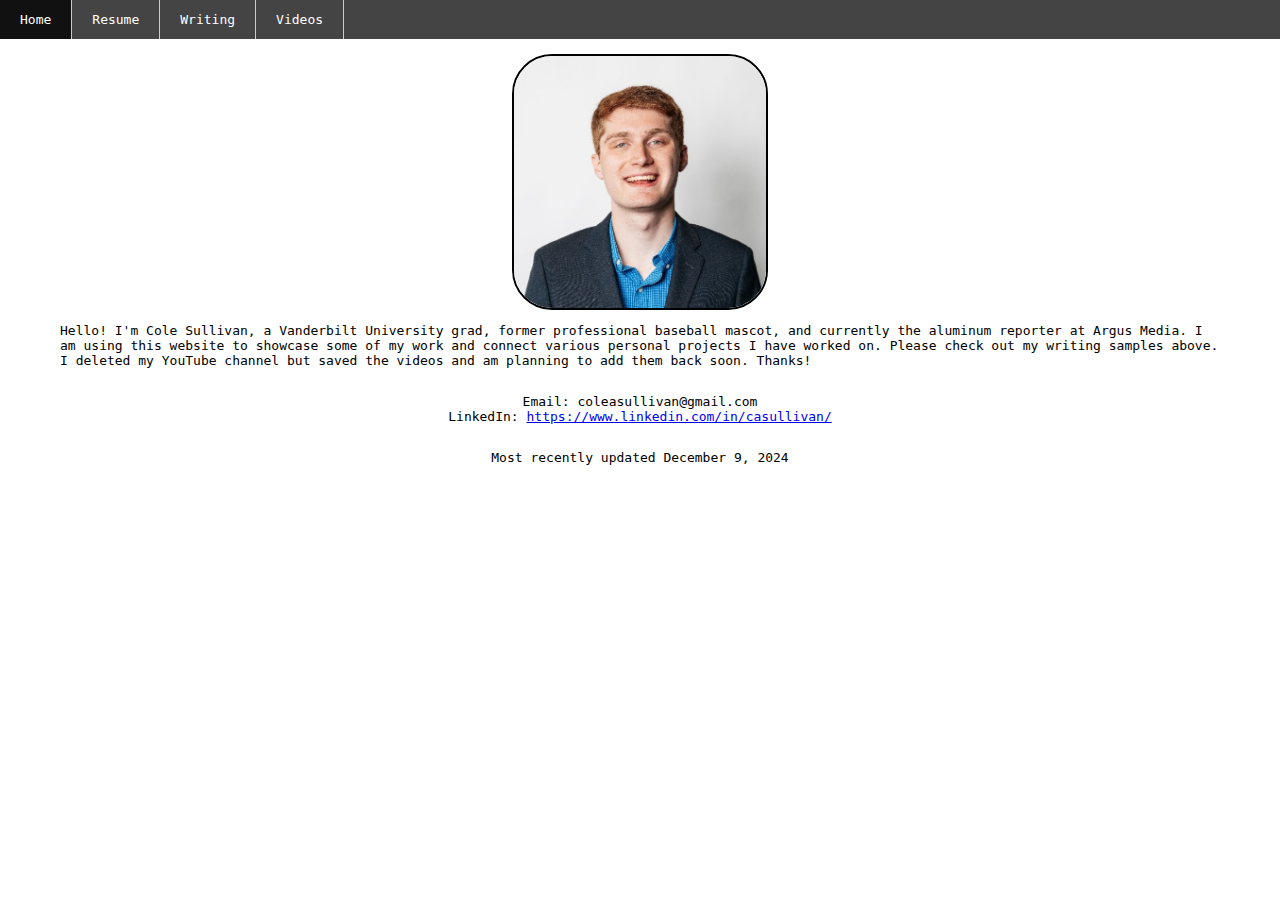
<file: index.html>
<!DOCTYPE HTML>
<html lang="en">
<head>
  <meta charset="utf-8" name="viewport" content="width=device-width, initial-scale=1">
  <title>Cole Sullivan - Home</title>
  <link href='resources/css/index.css' type='text/css' rel='stylesheet' media='screen'>
</head>

<header>
  <nav>
    <ul class="navbar">
      <li class="nav-option"><a href="index.html">Home</a></li>
<!--    <li class="nav-option"><a href="blog.html">Blog</a></li>
      <li class="nav-option"><a href="store.html">Store</a></li> -->
      <li class="nav-option"><a href="resume.html">Resume</a></li>
      <li class="nav-option"><a href="writing.html">Writing</a></li>
      <li class="nav-option"><a href="videos.html">Videos</a></li>
<!--      <li class="nav-option"><a href="soccer_table.html">[Experimental] SEC Soccer Standings</a></li> -->
    </ul>
  </nav>
</header>







<body>
  <div class="row" id="headshot">
    <img class="pic" src="resources/images/headshot.jpg">
  </div>
  <div class="row" id="intro">
    <p>Hello! I'm Cole Sullivan, a Vanderbilt University grad, former professional baseball mascot, and currently the aluminum reporter at Argus Media. I am using this website to showcase some of my work and connect various personal projects I have worked on. Please check out my writing samples above. I deleted my YouTube channel but saved the videos and am planning to add them back soon. Thanks!</p>
  </div>
  <div class="row" id="links">
    <p>Email: coleasullivan@gmail.com<br>LinkedIn: <a href="https://www.linkedin.com/in/casullivan/">https://www.linkedin.com/in/casullivan/</a></p>
  </div>
  <div class="row" id="intro">
    <p>Most recently updated December 9, 2024</p>
  </div>
</body>
</file>
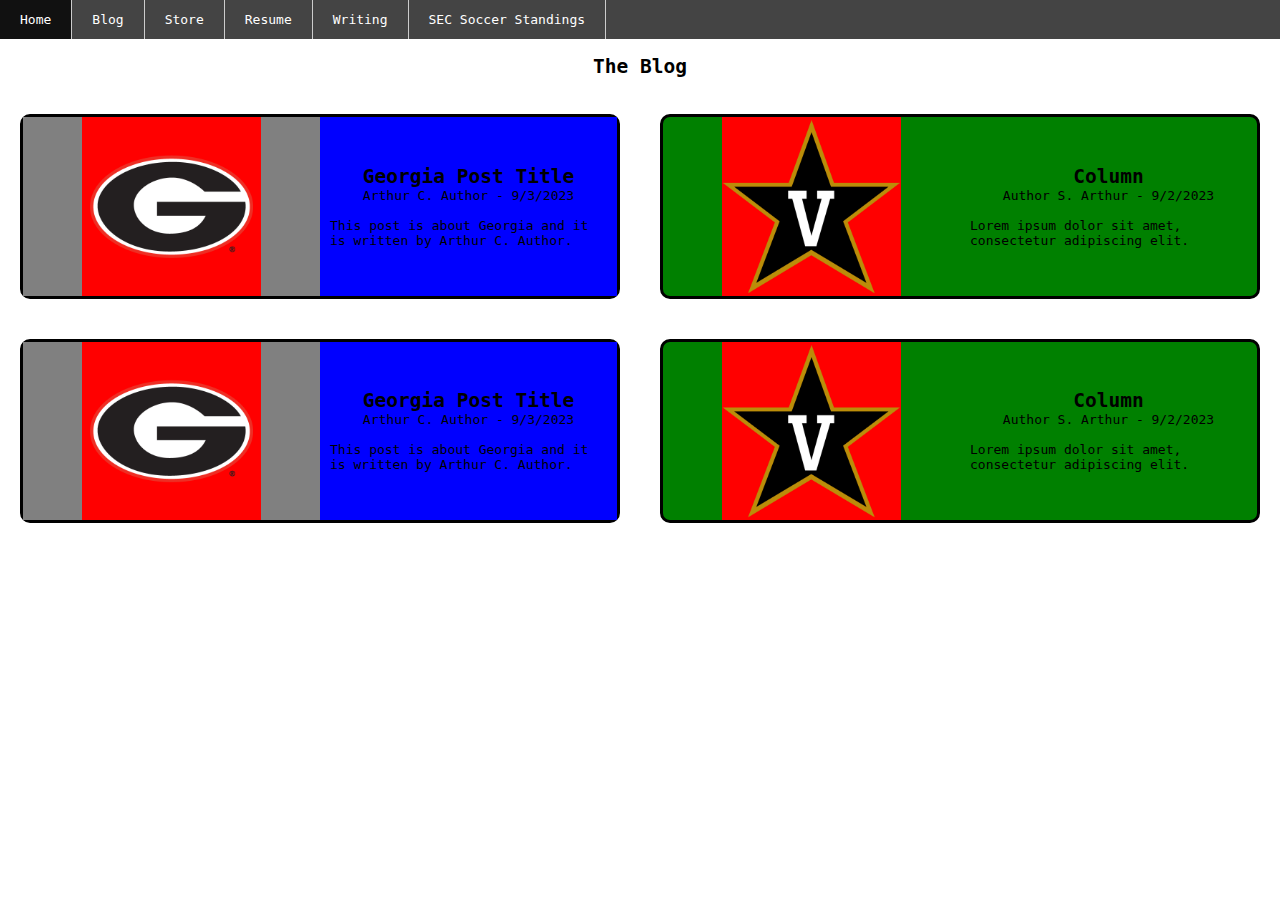
<file: blog.html>
<!DOCTYPE HTML>
<html lang="en">
<head>
  <meta charset="utf-8" name="viewport" content="width=device-width, initial-scale=1">
  <title>Cole Sullivan - Blog</title>
  <link href='resources/css/blog.css' type='text/css' rel='stylesheet' media='screen'>
  <script type="text/javascript" src="scripts/blog.js"></script>
</head>

<header>
  <nav>
    <ul class="navbar">
      <li class="nav-option"><a href="index.html">Home</a></li>
      <li class="nav-option"><a href="blog.html">Blog</a></li>
      <li class="nav-option"><a href="store.html">Store</a></li>
      <li class="nav-option"><a href="resume.html">Resume</a></li>
      <li class="nav-option"><a href="writing.html">Writing</a></li>
      <li class="nav-option"><a href="soccer_table.html">SEC Soccer Standings</a></li>
    </ul>
  </nav>
</header>







<body>
  <h2 id="heading">The Blog</h2>
  <div class="archive">
    <div class="row">
      <div class="column" id="gray">
        <img class="thumbnail" src="resources/images/georgia.png">
      </div>
      <div class="column" id="blue">
        <h2 class="title">Georgia Post Title</h2>
        <p class="byline">Arthur C. Author - 9/3/2023</p>
        <p class="preview">This post is about Georgia and it is written by Arthur C. Author.</p>
      </div>
    </div>

    <div class="row">
      <div class="column">
        <img class="thumbnail" src="resources/images/vanderbilt.png">
      </div>
      <div class="column">
        <h2 class="title">Column</h2>
        <p class="byline">Author S. Arthur - 9/2/2023</p>
        <p class="preview">Lorem ipsum dolor sit amet, consectetur adipiscing elit.</p>
      </div>
    </div>
    <div class="row">
      <div class="column" id="gray">
        <img class="thumbnail" src="resources/images/georgia.png">
      </div>
      <div class="column" id="blue">
        <h2 class="title">Georgia Post Title</h2>
        <p class="byline">Arthur C. Author - 9/3/2023</p>
        <p class="preview">This post is about Georgia and it is written by Arthur C. Author.</p>
      </div>
    </div>

    <div class="row">
      <div class="column">
        <img class="thumbnail" src="resources/images/vanderbilt.png">
      </div>
      <div class="column">
        <h2 class="title">Column</h2>
        <p class="byline">Author S. Arthur - 9/2/2023</p>
        <p class="preview">Lorem ipsum dolor sit amet, consectetur adipiscing elit.</p>
      </div>
    </div>
  </div>
</body>
</file>
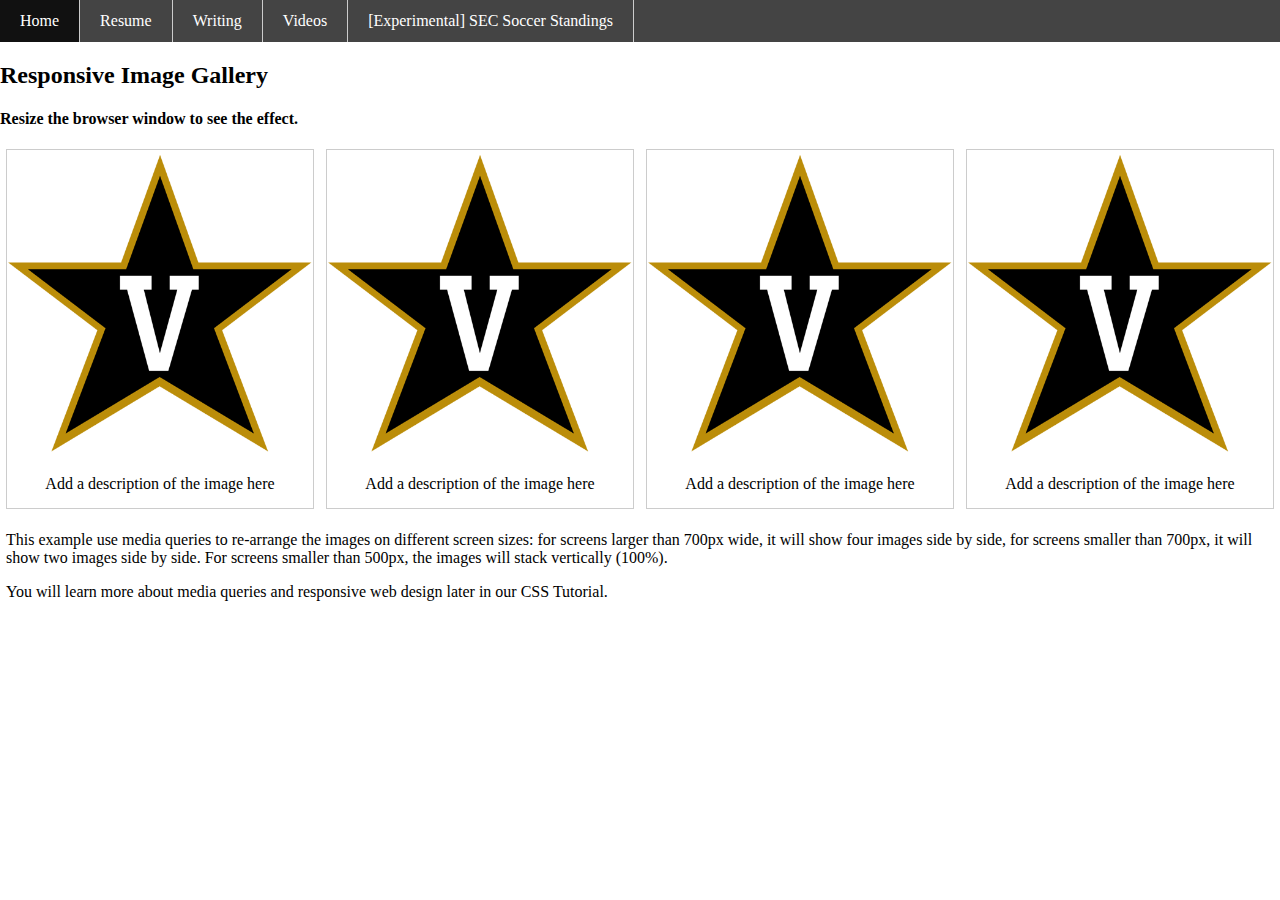
<file: photos.html>
<!DOCTYPE HTML>
<html lang="en">
<head>
  <meta charset="utf-8" name="viewport" content="width=device-width, initial-scale=1">
  <title>Cole Sullivan - Photos</title>
  <link href='resources/css/photos.css' type='text/css' rel='stylesheet' media='screen'>
</head>

<header>
  <nav>
    <ul class="navbar">
      <li class="nav-option"><a href="index.html">Home</a></li>
<!--    <li class="nav-option"><a href="blog.html">Blog</a></li>
      <li class="nav-option"><a href="store.html">Store</a></li> -->
      <li class="nav-option"><a href="resume.html">Resume</a></li>
      <li class="nav-option"><a href="writing.html">Writing</a></li>
      <li class="nav-option"><a href="videos.html">Videos</a></li>
      <li class="nav-option"><a href="soccer_table.html">[Experimental] SEC Soccer Standings</a></li>
    </ul>
  </nav>
</header>

<body>

<h2>Responsive Image Gallery</h2>

<h4>Resize the browser window to see the effect.</h4>

<div class="responsive">
  <div class="gallery">
    <a target="_blank" href="resources/images/vanderbilt.png">
      <img src="resources/images/vanderbilt.png" alt="Cinque Terre" width="600" height="400">
    </a>
    <div class="desc">Add a description of the image here</div>
  </div>
</div>


<div class="responsive">
  <div class="gallery">
    <a target="_blank" href="resources/images/vanderbilt.png">
      <img src="resources/images/vanderbilt.png" alt="Forest" width="600" height="400">
    </a>
    <div class="desc">Add a description of the image here</div>
  </div>
</div>

<div class="responsive">
  <div class="gallery">
    <a target="_blank" href="resources/images/vanderbilt.png">
      <img src="resources/images/vanderbilt.png" alt="Northern Lights" width="600" height="400">
    </a>
    <div class="desc">Add a description of the image here</div>
  </div>
</div>

<div class="responsive">
  <div class="gallery">
    <a target="_blank" href="resources/images/vanderbilt.png">
      <img src="resources/images/vanderbilt.png" alt="Mountains" width="600" height="400">
    </a>
    <div class="desc">Add a description of the image here</div>
  </div>
</div>

<div class="clearfix"></div>

<div style="padding:6px;">
  <p>This example use media queries to re-arrange the images on different screen sizes: for screens larger than 700px wide, it will show four images side by side, for screens smaller than 700px, it will show two images side by side. For screens smaller than 500px, the images will stack vertically (100%).</p>
  <p>You will learn more about media queries and responsive web design later in our CSS Tutorial.</p>
</div>

</body>
</file>
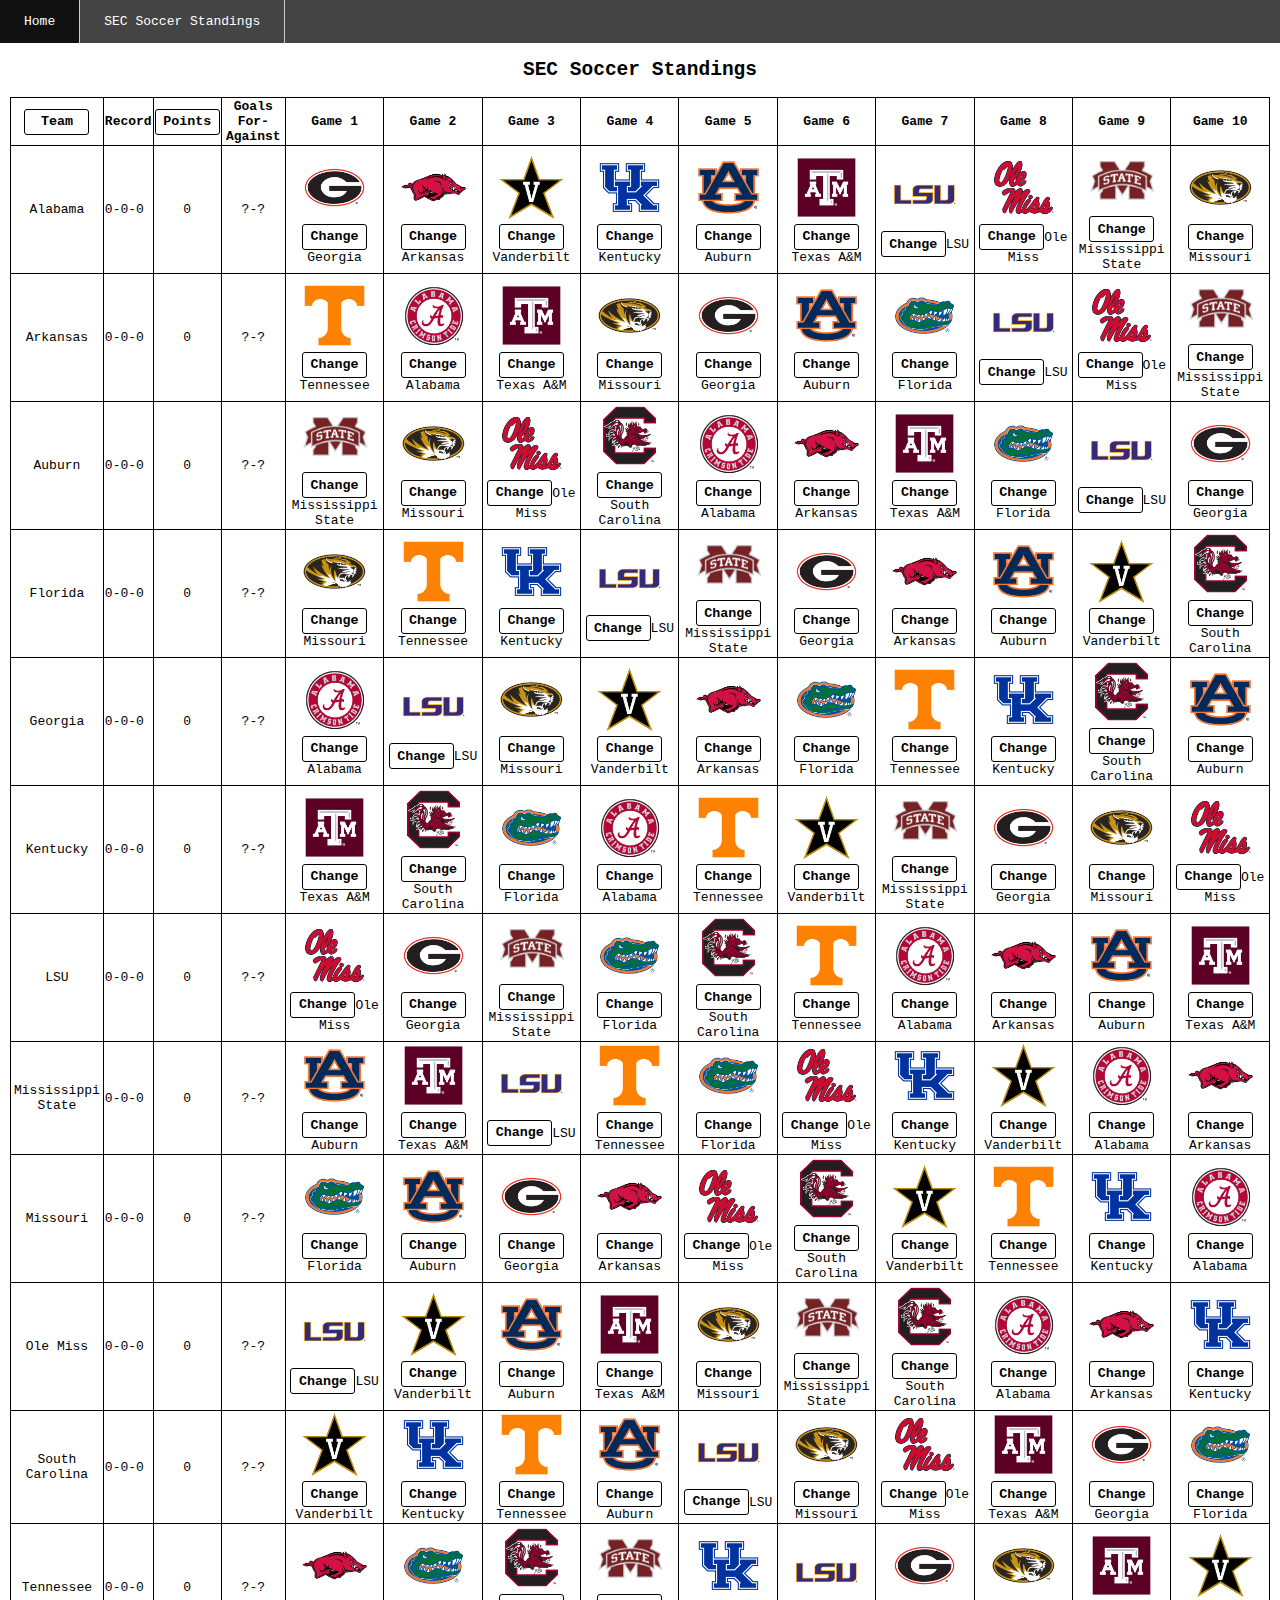
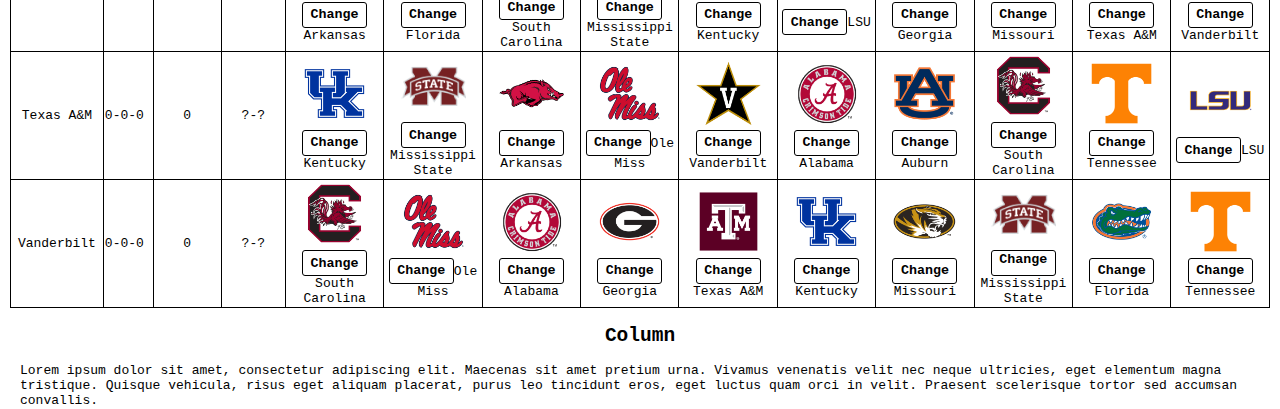
<file: SEC-soccer-table.html>
<!DOCTYPE HTML>
<html lang="en">
<head>
  <meta charset="utf-8" name="viewport" content="width=device-width, initial-scale=1">
  <title>SEC Soccer Table</title>
  <link href='resources/css/soccer_table_style.css' type='text/css' rel='stylesheet' media='screen'>
  <script type="text/javascript" src="scripts/soccer_table_script.js"></script>
</head>

<header>
  <nav>
    <ul class="navbar">
      <li class="nav-option"><a href="index.html">Home</a></li>
      <li class="nav-option"><a href="SEC-soccer-table.html">SEC Soccer Standings</a></li>
    </ul>
  </nav>
</header>

<body>
  <div class="row">
      <h2>SEC Soccer Standings</h2>
      <table id="soccerTable">
        <tr>
          <th><button class="sort_button" id="name" onclick="sortTable('word',0)">Team</button></th>
          <th>Record</th>
          <th><button class="sort_button" id="rank" onclick="sortTable('num',2)">Points</button></th>
          <th>Goals For-Against</th>
          <th>Game 1</th>
          <th>Game 2</th>
          <th>Game 3</th>
          <th>Game 4</th>
          <th>Game 5</th>
          <th>Game 6</th>
          <th>Game 7</th>
          <th>Game 8</th>
          <th>Game 9</th>
          <th>Game 10</th>
        </tr>
        <tr>
          <td>Alabama</td>
          <td><p class="UAWLT record">0</p><p class="record">-</p><p class="UAWLT record">0</p><p class="record">-</p><p class="UAWLT record">0</p></td>
          <td id="UAP">0</td>
          <td>?-?</td>
          <td><img src="resources/images/georgia.png"><br><button class="UArecord" id="UAGA" type="button" onclick="changerecord('UAGA','UAWLT','UAP','GAUA','GAWLT','GAP')">Change</button><label>Georgia</label></td>
          <td><img src="resources/images/arkansas.png"><br><button class="UArecord" id="UAAR" type="button" onclick="changerecord('UAAR','UAWLT','UAP','ARUA','ARWLT','ARP')">Change</button><label>Arkansas</label></td>
          <td><img src="resources/images/vanderbilt.png"><br><button class="UArecord" id="UAVU" type="button" onclick="changerecord('UAVU','UAWLT','UAP','VUUA','VUWLT','VUP')">Change</button><label>Vanderbilt</label></td>
          <td><img src="resources/images/kentucky.png"><br><button class="UArecord" id="UAUK" type="button" onclick="changerecord('UAUK','UAWLT','UAP','UKUA','UKWLT','UKP')">Change</button><label>Kentucky</label></td>
          <td><img src="resources/images/auburn.png"><br><button class="UArecord" id="UAAU" type="button" onclick="changerecord('UAAU','UAWLT','UAP','AUUA','AUWLT','AUP')">Change</button><label>Auburn</label></td>
          <td><img src="resources/images/texas_am.png"><br><button class="UArecord" id="UAAM" type="button" onclick="changerecord('UAAM','UAWLT','UAP','AMUA','AMWLT','AMP')">Change</button><label>Texas A&M</label></td>
          <td><img src="resources/images/lsu.png"><br><button class="UArecord" id="UALS" type="button" onclick="changerecord('UALS','UAWLT','UAP','LSUA','LSWLT','LSP')">Change</button><label>LSU</label></td>
          <td><img src="resources/images/ole_miss.png"><br><button class="UArecord" id="UAOM" type="button" onclick="changerecord('UAOM','UAWLT','UAP','OMUA','OMWLT','OMP')">Change</button><label>Ole Miss</label></td>
          <td><img src="resources/images/mississippi_state.png"><br><button class="UArecord" id="UAMT" type="button" onclick="changerecord('UAMT','UAWLT','UAP','MTUA','MTWLT','MTP')">Change</button><label>Mississippi State</label></td>
          <td><img src="resources/images/missouri.png"><br><button class="UArecord" id="UAMO" type="button" onclick="changerecord('UAMO','UAWLT','UAP','MOUA','MOWLT','MOP')">Change</button><label>Missouri</label></td>
        </tr>
        <tr>
          <td>Arkansas</td>
          <td><p class="ARWLT record">0</p><p class="record">-</p><p class="ARWLT record">0</p><p class="record">-</p><p class="ARWLT record">0</p></td>
          <td id="ARP">0</td>
          <td>?-?</td>
          <td><img src="resources/images/tennessee.png"><br><button class="ARrecord" id="ARUT" type="button" onclick="changerecord('ARUT','ARWLT','ARP','UTAR','UTWLT','UTP')">Change</button><label>Tennessee</label></td>
          <td><img src="resources/images/alabama.png"><br><button class="ARrecord" id="ARUA" type="button" onclick="changerecord('ARUA','ARWLT','ARP','UAAR','UAWLT','UAP')">Change</button><label>Alabama</label></td>
          <td><img src="resources/images/texas_am.png"><br><button class="ARrecord" id="ARAM" type="button" onclick="changerecord('ARAM','ARWLT','ARP','AMAR','AMWLT','AMP')">Change</button><label>Texas A&M</label></td>
          <td><img src="resources/images/missouri.png"><br><button class="ARrecord" id="ARMO" type="button" onclick="changerecord('ARMO','ARWLT','ARP','MOAR','MOWLT','MOP')">Change</button><label>Missouri</label></td>
          <td><img src="resources/images/georgia.png"><br><button class="ARrecord" id="ARGA" type="button" onclick="changerecord('ARGA','ARWLT','ARP','GAAR','GAWLT','GAP')">Change</button><label>Georgia</label></td>
          <td><img src="resources/images/auburn.png"><br><button class="ARrecord" id="ARAU" type="button" onclick="changerecord('ARAU','ARWLT','ARP','AUAR','AUWLT','AUP')">Change</button><label>Auburn</label></td>
          <td><img src="resources/images/florida.png"><br><button class="ARrecord" id="ARUF" type="button" onclick="changerecord('ARUF','ARWLT','ARP','UFAR','UFWLT','UFP')">Change</button><label>Florida</label></td>
          <td><img src="resources/images/lsu.png"><br><button class="ARrecord" id="ARLS" type="button" onclick="changerecord('ARLS','ARWLT','ARP','LSAR','LSWLT','LSP')">Change</button><label>LSU</label></td>
          <td><img src="resources/images/ole_miss.png"><br><button class="ARrecord" id="AROM" type="button" onclick="changerecord('AROM','ARWLT','ARP','OMAR','OMWLT','OMP')">Change</button><label>Ole Miss</label></td>
          <td><img src="resources/images/mississippi_state.png"><br><button class="ARrecord" id="ARMT" type="button" onclick="changerecord('ARMT','ARWLT','ARP','MTAR','MTWLT','MTP')">Change</button><label>Mississippi State</label></td>
        </tr>
        <tr>
          <td>Auburn</td>
          <td><p class="AUWLT record">0</p><p class="record">-</p><p class="AUWLT record">0</p><p class="record">-</p><p class="AUWLT record">0</p></td>
          <td id="AUP">0</td>
          <td>?-?</td>
          <td><img src="resources/images/mississippi_state.png"><br><button class="AUrecord" id="AUMT" type="button" onclick="changerecord('AUMT','AUWLT','AUP','MTAU','MTWLT','MTP')">Change</button><label>Mississippi State</label></td>
          <td><img src="resources/images/missouri.png"><br><button class="AUrecord" id="AUMO" type="button" onclick="changerecord('AUMO','AUWLT','AUP','MOAU','MOWLT','MOP')">Change</button><label>Missouri</label></td>
          <td><img src="resources/images/ole_miss.png"><br><button class="AUrecord" id="AUOM" type="button" onclick="changerecord('AUOM','AUWLT','AUP','OMAU','OMWLT','OMP')">Change</button><label>Ole Miss</label></td>
          <td><img src="resources/images/south_carolina.png"><br><button class="AUrecord" id="AUSC" type="button" onclick="changerecord('AUSC','AUWLT','AUP','SCAU','SCWLT','SCP')">Change</button><label>South Carolina</label></td>
          <td><img src="resources/images/alabama.png"><br><button class="AUrecord" id="AUUA" type="button" onclick="changerecord('AUUA','AUWLT','AUP','UAAU','UAWLT','UAP')">Change</button><label>Alabama</label></td>
          <td><img src="resources/images/arkansas.png"><br><button class="AUrecord" id="AUAR" type="button" onclick="changerecord('AUAR','AUWLT','AUP','ARAU','ARWLT','ARP')">Change</button><label>Arkansas</label></td>
          <td><img src="resources/images/texas_am.png"><br><button class="AUrecord" id="AUAM" type="button" onclick="changerecord('AUAM','AUWLT','AUP','AMAU','AMWLT','AMP')">Change</button><label>Texas A&M</label></td>
          <td><img src="resources/images/florida.png"><br><button class="AUrecord" id="AUUF" type="button" onclick="changerecord('AUUF','AUWLT','AUP','UFAU','UFWLT','UFP')">Change</button><label>Florida</label></td>
          <td><img src="resources/images/lsu.png"><br><button class="AUrecord" id="AULS" type="button" onclick="changerecord('AULS','AUWLT','AUP','LSAU','LSWLT','LSP')">Change</button><label>LSU</label></td>
          <td><img src="resources/images/georgia.png"><br><button class="AUrecord" id="AUGA" type="button" onclick="changerecord('AUGA','AUWLT','AUP','GAAU','GAWLT','GAP')">Change</button><label>Georgia</label></td>
        </tr>
        <tr>
          <td>Florida</td>
          <td><p class="UFWLT record">0</p><p class="record">-</p><p class="UFWLT record">0</p><p class="record">-</p><p class="UFWLT record">0</p></td>
          <td id="UFP">0</td>
          <td>?-?</td>
          <td><img src="resources/images/missouri.png"><br><button class="UFrecord" id="UFMO" type="button" onclick="changerecord('UFMO','UFWLT','UFP','MOUF','MOWLT','MOP')">Change</button><label>Missouri</label></td>
          <td><img src="resources/images/tennessee.png"><br><button class="UFrecord" id="UFUT" type="button" onclick="changerecord('UFUT','UFWLT','UFP','UTUF','UTWLT','UTP')">Change</button><label>Tennessee</label></td>
          <td><img src="resources/images/kentucky.png"><br><button class="UFrecord" id="UFUK" type="button" onclick="changerecord('UFUK','UFWLT','UFP','UKUF','UKWLT','UKP')">Change</button><label>Kentucky</label></td>
          <td><img src="resources/images/lsu.png"><br><button class="UFrecord" id="UFLS" type="button" onclick="changerecord('UFLS','UFWLT','UFP','LSUF','LSWLT','LSP')">Change</button><label>LSU</label></td>
          <td><img src="resources/images/mississippi_state.png"><br><button class="UFrecord" id="UFMT" type="button" onclick="changerecord('UFMT','UFWLT','UFP','MTUF','MTWLT','MTP')">Change</button><label>Mississippi State</label></td>
          <td><img src="resources/images/georgia.png"><br><button class="UFrecord" id="UFGA" type="button" onclick="changerecord('UFGA','UFWLT','UFP','GAUF','GAWLT','GAP')">Change</button><label>Georgia</label></td>
          <td><img src="resources/images/arkansas.png"><br><button class="UFrecord" id="UFAR" type="button" onclick="changerecord('UFAR','UFWLT','UFP','ARUF','ARWLT','ARP')">Change</button><label>Arkansas</label></td>
          <td><img src="resources/images/auburn.png"><br><button class="UFrecord" id="UFAU" type="button" onclick="changerecord('UFAU','UFWLT','UFP','AUUF','AUWLT','AUP')">Change</button><label>Auburn</label></td>
          <td><img src="resources/images/vanderbilt.png"><br><button class="UFrecord" id="UFVU" type="button" onclick="changerecord('UFVU','UFWLT','UFP','VUUF','VUWLT','VUP')">Change</button><label>Vanderbilt</label></td>
          <td><img src="resources/images/south_carolina.png"><br><button class="UFrecord" id="UFSC" type="button" onclick="changerecord('UFSC','UFWLT','UFP','SCUF','SCWLT','SCP')">Change</button><label>South Carolina</label></td>
        </tr>
        <tr>
          <td>Georgia</td>
          <td><p class="GAWLT record">0</p><p class="record">-</p><p class="GAWLT record">0</p><p class="record">-</p><p class="GAWLT record">0</p></td>
          <td id="GAP">0</td>
          <td>?-?</td>
          <td><img src="resources/images/alabama.png"><br><button class="GArecord" id="GAUA" type="button" onclick="changerecord('GAUA','GAWLT','GAP','UAGA','UAWLT','UAP')">Change</button><label>Alabama</label></td>
          <td><img src="resources/images/lsu.png"><br><button class="GArecord" id="GALS" type="button" onclick="changerecord('GALS','GAWLT','GAP','LSGA','LSWLT','LSP')">Change</button><label>LSU</label></td>
          <td><img src="resources/images/missouri.png"><br><button class="GArecord" id="GAMO" type="button" onclick="changerecord('GAMO','GAWLT','GAP','MOGA','MOWLT','MOP')">Change</button><label>Missouri</label></td>
          <td><img src="resources/images/vanderbilt.png"><br><button class="GArecord" id="GAVU" type="button" onclick="changerecord('GAVU','GAWLT','GAP','VUGA','VUWLT','VUP')">Change</button><label>Vanderbilt</label></td>
          <td><img src="resources/images/arkansas.png"><br><button class="GArecord" id="GAAR" type="button" onclick="changerecord('GAAR','GAWLT','GAP','ARGA','ARWLT','ARP')">Change</button><label>Arkansas</label></td>
          <td><img src="resources/images/florida.png"><br><button class="GArecord" id="GAUF" type="button" onclick="changerecord('GAUF','GAWLT','GAP','UFGA','UFWLT','UFP')">Change</button><label>Florida</label></td>
          <td><img src="resources/images/tennessee.png"><br><button class="GArecord" id="GAUT" type="button" onclick="changerecord('GAUT','GAWLT','GAP','UTGA','UTWLT','UTP')">Change</button><label>Tennessee</label></td>
          <td><img src="resources/images/kentucky.png"><br><button class="GArecord" id="GAUK" type="button" onclick="changerecord('GAUK','GAWLT','GAP','UKGA','UKWLT','UKP')">Change</button><label>Kentucky</label></td>
          <td><img src="resources/images/south_carolina.png"><br><button class="GArecord" id="GASC" type="button" onclick="changerecord('GASC','GAWLT','GAP','SCGA','SCWLT','SCP')">Change</button><label>South Carolina</label></td>
          <td><img src="resources/images/auburn.png"><br><button class="GArecord" id="GAAU" type="button" onclick="changerecord('GAAU','GAWLT','GAP','AUGA','AUWLT','AUP')">Change</button><label>Auburn</label></td>
        </tr>
        <tr>
          <td>Kentucky</td>
          <td><p class="UKWLT record">0</p><p class="record">-</p><p class="UKWLT record">0</p><p class="record">-</p><p class="UKWLT record">0</p></td>
          <td id="UKP">0</td>
          <td>?-?</td>
          <td><img src="resources/images/texas_am.png"><br><button class="UKrecord" id="UKAM" type="button" onclick="changerecord('UKAM','UKWLT','UKP','AMUK','AMWLT','AMP')">Change</button><label>Texas A&M</label></td>
          <td><img src="resources/images/south_carolina.png"><br><button class="UKrecord" id="UKSC" type="button" onclick="changerecord('UKSC','UKWLT','UKP','SCUK','SCWLT','SCP')">Change</button><label>South Carolina</label></td>
          <td><img src="resources/images/florida.png"><br><button class="UKrecord" id="UKUF" type="button" onclick="changerecord('UKUF','UKWLT','UKP','UFUK','UFWLT','UFP')">Change</button><label>Florida</label></td>
          <td><img src="resources/images/alabama.png"><br><button class="UKrecord" id="UKUA" type="button" onclick="changerecord('UKUA','UKWLT','UKP','UAUK','UAWLT','UAP')">Change</button><label>Alabama</label></td>
          <td><img src="resources/images/tennessee.png"><br><button class="UKrecord" id="UKUT" type="button" onclick="changerecord('UKUT','UKWLT','UKP','UTUK','UTWLT','UTP')">Change</button><label>Tennessee</label></td>
          <td><img src="resources/images/vanderbilt.png"><br><button class="UKrecord" id="UKVU" type="button" onclick="changerecord('UKVU','UKWLT','UKP','VUUK','VUWLT','VUP')">Change</button><label>Vanderbilt</label></td>
          <td><img src="resources/images/mississippi_state.png"><br><button class="UKrecord" id="UKMT" type="button" onclick="changerecord('UKMT','UKWLT','UKP','MTUK','MTWLT','MTP')">Change</button><label>Mississippi State</label></td>
          <td><img src="resources/images/georgia.png"><br><button class="UKrecord" id="UKGA" type="button" onclick="changerecord('UKGA','UKWLT','UKP','GAUK','GAWLT','GAP')">Change</button><label>Georgia</label></td>
          <td><img src="resources/images/missouri.png"><br><button class="UKrecord" id="UKMO" type="button" onclick="changerecord('UKMO','UKWLT','UKP','MOUK','MOWLT','MOP')">Change</button><label>Missouri</label></td>
          <td><img src="resources/images/ole_miss.png"><br><button class="UKrecord" id="UKOM" type="button" onclick="changerecord('UKOM','UKWLT','UKP','OMUK','OMWLT','OMP')">Change</button><label>Ole Miss</label></td>
        </tr>
        <tr>
          <td>LSU</td>
          <td><p class="LSWLT record">0</p><p class="record">-</p><p class="LSWLT record">0</p><p class="record">-</p><p class="LSWLT record">0</p></td>
          <td id="LSP">0</td>
          <td>?-?</td>
          <td><img src="resources/images/ole_miss.png"><br><button class="LSrecord" id="LSOM" type="button" onclick="changerecord('LSOM','LSWLT','LSP','OMLS','OMWLT','OMP')">Change</button><label>Ole Miss</label></td>
          <td><img src="resources/images/georgia.png"><br><button class="LSrecord" id="LSGA" type="button" onclick="changerecord('LSGA','LSWLT','LSP','GALS','GAWLT','GAP')">Change</button><label>Georgia</label></td>
          <td><img src="resources/images/mississippi_state.png"><br><button class="LSrecord" id="LSMT" type="button" onclick="changerecord('LSMT','LSWLT','LSP','MTLS','MTWLT','MTP')">Change</button><label>Mississippi State</label></td>
          <td><img src="resources/images/florida.png"><br><button class="LSrecord" id="LSUF" type="button" onclick="changerecord('LSUF','LSWLT','LSP','UFLS','UFWLT','UFP')">Change</button><label>Florida</label></td>
          <td><img src="resources/images/south_carolina.png"><br><button class="LSrecord" id="LSSC" type="button" onclick="changerecord('LSSC','LSWLT','LSP','SCLS','SCWLT','SCP')">Change</button><label>South Carolina</label></td>
          <td><img src="resources/images/tennessee.png"><br><button class="LSrecord" id="LSUT" type="button" onclick="changerecord('LSUT','LSWLT','LSP','UTLS','UTWLT','UTP')">Change</button><label>Tennessee</label></td>
          <td><img src="resources/images/alabama.png"><br><button class="LSrecord" id="LSUA" type="button" onclick="changerecord('LSUA','LSWLT','LSP','UALS','UAWLT','UAP')">Change</button><label>Alabama</label></td>
          <td><img src="resources/images/arkansas.png"><br><button class="LSrecord" id="LSAR" type="button" onclick="changerecord('LSAR','LSWLT','LSP','ARLS','ARWLT','ARP')">Change</button><label>Arkansas</label></td>
          <td><img src="resources/images/auburn.png"><br><button class="LSrecord" id="LSAU" type="button" onclick="changerecord('LSAU','LSWLT','LSP','AULS','AUWLT','AUP')">Change</button><label>Auburn</label></td>
          <td><img src="resources/images/texas_am.png"><br><button class="LSrecord" id="LSAM" type="button" onclick="changerecord('LSAM','LSWLT','LSP','AMLS','AMWLT','AMP')">Change</button><label>Texas A&M</label></td>
        </tr>
        <tr>
          <td>Mississippi State</td>
          <td><p class="MTWLT record">0</p><p class="record">-</p><p class="MTWLT record">0</p><p class="record">-</p><p class="MTWLT record">0</p></td>
          <td id="MTP">0</td>
          <td>?-?</td>
          <td><img src="resources/images/auburn.png"><br><button class="MTrecord" id="MTAU" type="button" onclick="changerecord('MTAU','MTWLT','MTP','AUMT','AUWLT','AUP')">Change</button><label>Auburn</label></td>
          <td><img src="resources/images/texas_am.png"><br><button class="MTrecord" id="MTAM" type="button" onclick="changerecord('MTAM','MTWLT','MTP','AMMT','AMWLT','AMP')">Change</button><label>Texas A&M</label></td>
          <td><img src="resources/images/lsu.png"><br><button class="MTrecord" id="MTLS" type="button" onclick="changerecord('MTLS','MTWLT','MTP','LSMT','LSWLT','LSP')">Change</button><label>LSU</label></td>
          <td><img src="resources/images/tennessee.png"><br><button class="MTrecord" id="MTUT" type="button" onclick="changerecord('MTUT','MTWLT','MTP','UTMT','UTWLT','UTP')">Change</button><label>Tennessee</label></td>
          <td><img src="resources/images/florida.png"><br><button class="MTrecord" id="MTUF" type="button" onclick="changerecord('MTUF','MTWLT','MTP','UFMT','UFWLT','UFP')">Change</button><label>Florida</label></td>
          <td><img src="resources/images/ole_miss.png"><br><button class="MTrecord" id="MTOM" type="button" onclick="changerecord('MTOM','MTWLT','MTP','OMMT','OMWLT','OMP')">Change</button><label>Ole Miss</label></td>
          <td><img src="resources/images/kentucky.png"><br><button class="MTrecord" id="MTUK" type="button" onclick="changerecord('MTUK','MTWLT','MTP','UKMT','UKWLT','UKP')">Change</button><label>Kentucky</label></td>
          <td><img src="resources/images/vanderbilt.png"><br><button class="MTrecord" id="MTVU" type="button" onclick="changerecord('MTVU','MTWLT','MTP','VUMT','VUWLT','VUP')">Change</button><label>Vanderbilt</label></td>
          <td><img src="resources/images/alabama.png"><br><button class="MTrecord" id="MTUA" type="button" onclick="changerecord('MTUA','MTWLT','MTP','UAMT','UAWLT','UAP')">Change</button><label>Alabama</label></td>
          <td><img src="resources/images/arkansas.png"><br><button class="MTrecord" id="MTAR" type="button" onclick="changerecord('MTAR','MTWLT','MTP','ARMT','ARWLT','ARP')">Change</button><label>Arkansas</label></td>
        </tr>
        <tr>
          <td>Missouri</td>
          <td><p class="MOWLT record">0</p><p class="record">-</p><p class="MOWLT record">0</p><p class="record">-</p><p class="MOWLT record">0</p></td>
          <td id="MOP">0</td>
          <td>?-?</td>
          <td><img src="resources/images/florida.png"><br><button class="MOrecord" id="MOUF" type="button" onclick="changerecord('MOUF','MOWLT','MOP','UFMO','UFWLT','UFP')">Change</button><label>Florida</label></td>
          <td><img src="resources/images/auburn.png"><br><button class="MOrecord" id="MOAU" type="button" onclick="changerecord('MOAU','MOWLT','MOP','AUMO','AUWLT','AUP')">Change</button><label>Auburn</label></td>
          <td><img src="resources/images/georgia.png"><br><button class="MOrecord" id="MOGA" type="button" onclick="changerecord('MOGA','MOWLT','MOP','GAMO','GAWLT','GAP')">Change</button><label>Georgia</label></td>
          <td><img src="resources/images/arkansas.png"><br><button class="MOrecord" id="MOAR" type="button" onclick="changerecord('MOAR','MOWLT','MOP','ARMO','ARWLT','ARP')">Change</button><label>Arkansas</label></td>
          <td><img src="resources/images/ole_miss.png"><br><button class="MOrecord" id="MOOM" type="button" onclick="changerecord('MOOM','MOWLT','MOP','OMMO','OMWLT','OMP')">Change</button><label>Ole Miss</label></td>
          <td><img src="resources/images/south_carolina.png"><br><button class="MOrecord" id="MOSC" type="button" onclick="changerecord('MOSC','MOWLT','MOP','SCMO','SCWLT','SCP')">Change</button><label>South Carolina</label></td>
          <td><img src="resources/images/vanderbilt.png"><br><button class="MOrecord" id="MOVU" type="button" onclick="changerecord('MOVU','MOWLT','MOP','VUMO','VUWLT','VUP')">Change</button><label>Vanderbilt</label></td>
          <td><img src="resources/images/tennessee.png"><br><button class="MOrecord" id="MOUT" type="button" onclick="changerecord('MOUT','MOWLT','MOP','UTMO','UTWLT','UTP')">Change</button><label>Tennessee</label></td>
          <td><img src="resources/images/kentucky.png"><br><button class="MOrecord" id="MOUK" type="button" onclick="changerecord('MOUK','MOWLT','MOP','UKMO','UKWLT','UKP')">Change</button><label>Kentucky</label></td>
          <td><img src="resources/images/alabama.png"><br><button class="MOrecord" id="MOUA" type="button" onclick="changerecord('MOUA','MOWLT','MOP','UAMO','UAWLT','UAP')">Change</button><label>Alabama</label></td>
        </tr>
        <tr>
          <td>Ole Miss</td>
          <td><p class="OMWLT record">0</p><p class="record">-</p><p class="OMWLT record">0</p><p class="record">-</p><p class="OMWLT record">0</p></td>
          <td id="OMP">0</td>
          <td>?-?</td>
          <td><img src="resources/images/lsu.png"><br><button class="OMrecord" id="OMLS" type="button" onclick="changerecord('OMLS','OMWLT','OMP','LSOM','LSWLT','LSP')">Change</button><label>LSU</label></td>
          <td><img src="resources/images/vanderbilt.png"><br><button class="OMrecord" id="OMVU" type="button" onclick="changerecord('OMVU','OMWLT','OMP','VUOM','VUWLT','VUP')">Change</button><label>Vanderbilt</label></td>
          <td><img src="resources/images/auburn.png"><br><button class="OMrecord" id="OMAU" type="button" onclick="changerecord('OMAU','OMWLT','OMP','AUOM','AUWLT','AUP')">Change</button><label>Auburn</label></td>
          <td><img src="resources/images/texas_am.png"><br><button class="OMrecord" id="OMAM" type="button" onclick="changerecord('OMAM','OMWLT','OMP','AMOM','AMWLT','AMP')">Change</button><label>Texas A&M</label></td>
          <td><img src="resources/images/missouri.png"><br><button class="OMrecord" id="OMMO" type="button" onclick="changerecord('OMMO','OMWLT','OMP','MOOM','MOWLT','MOP')">Change</button><label>Missouri</label></td>
          <td><img src="resources/images/mississippi_state.png"><br><button class="OMrecord" id="OMMT" type="button" onclick="changerecord('OMMT','OMWLT','OMP','MTOM','MTWLT','MTP')">Change</button><label>Mississippi State</label></td>
          <td><img src="resources/images/south_carolina.png"><br><button class="OMrecord" id="OMSC" type="button" onclick="changerecord('OMSC','OMWLT','OMP','SCOM','SCWLT','SCP')">Change</button><label>South Carolina</label></td>
          <td><img src="resources/images/alabama.png"><br><button class="OMrecord" id="OMUA" type="button" onclick="changerecord('OMUA','OMWLT','OMP','UAOM','UAWLT','UAP')">Change</button><label>Alabama</label></td>
          <td><img src="resources/images/arkansas.png"><br><button class="OMrecord" id="OMAR" type="button" onclick="changerecord('OMAR','OMWLT','OMP','AROM','ARWLT','ARP')">Change</button><label>Arkansas</label></td>
          <td><img src="resources/images/kentucky.png"><br><button class="OMrecord" id="OMUK" type="button" onclick="changerecord('OMUK','OMWLT','OMP','UKOM','UKWLT','UKP')">Change</button><label>Kentucky</label></td>
        </tr>
        <tr>
          <td>South Carolina</td>
          <td><p class="SCWLT record">0</p><p class="record">-</p><p class="SCWLT record">0</p><p class="record">-</p><p class="SCWLT record">0</p></td>
          <td id="SCP">0</td>
          <td>?-?</td>
          <td><img src="resources/images/vanderbilt.png"><br><button class="SCrecord" id="SCVU" type="button" onclick="changerecord('SCVU','SCWLT','SCP','VUSC','VUWLT','VUP')">Change</button><label>Vanderbilt</label></td>
          <td><img src="resources/images/kentucky.png"><br><button class="SCrecord" id="SCUK" type="button" onclick="changerecord('SCUK','SCWLT','SCP','UKSC','UKWLT','UKP')">Change</button><label>Kentucky</label></td>
          <td><img src="resources/images/tennessee.png"><br><button class="SCrecord" id="SCUT" type="button" onclick="changerecord('SCUT','SCWLT','SCP','UTSC','UTWLT','UTP')">Change</button><label>Tennessee</label></td>
          <td><img src="resources/images/auburn.png"><br><button class="SCrecord" id="SCAU" type="button" onclick="changerecord('SCAU','SCWLT','SCP','AUSC','AUWLT','AUP')">Change</button><label>Auburn</label></td>
          <td><img src="resources/images/lsu.png"><br><button class="SCrecord" id="SCLS" type="button" onclick="changerecord('SCLS','SCWLT','SCP','LSSC','LSWLT','LSP')">Change</button><label>LSU</label></td>
          <td><img src="resources/images/missouri.png"><br><button class="SCrecord" id="SCMO" type="button" onclick="changerecord('SCMO','SCWLT','SCP','MOSC','MOWLT','MOP')">Change</button><label>Missouri</label></td>
          <td><img src="resources/images/ole_miss.png"><br><button class="SCrecord" id="SCOM" type="button" onclick="changerecord('SCOM','SCWLT','SCP','OMSC','OMWLT','OMP')">Change</button><label>Ole Miss</label></td>
          <td><img src="resources/images/texas_am.png"><br><button class="SCrecord" id="SCAM" type="button" onclick="changerecord('SCAM','SCWLT','SCP','AMSC','AMWLT','AMP')">Change</button><label>Texas A&M</label></td>
          <td><img src="resources/images/georgia.png"><br><button class="SCrecord" id="SCGA" type="button" onclick="changerecord('SCGA','SCWLT','SCP','GASC','GAWLT','GAP')">Change</button><label>Georgia</label></td>
          <td><img src="resources/images/florida.png"><br><button class="SCrecord" id="SCUF" type="button" onclick="changerecord('SCUF','SCWLT','SCP','UFSC','UFWLT','UFP')">Change</button><label>Florida</label></td>
        </tr>
        <tr>
          <td>Tennessee</td>
          <td><p class="UTWLT record">0</p><p class="record">-</p><p class="UTWLT record">0</p><p class="record">-</p><p class="UTWLT record">0</p></td>
          <td id="UTP">0</td>
          <td>?-?</td>
          <td><img src="resources/images/arkansas.png"><br><button class="UTrecord" id="UTAR" type="button" onclick="changerecord('UTAR','UTWLT','UTP','ARUT','ARWLT','ARP')">Change</button><label>Arkansas</label></td>
          <td><img src="resources/images/florida.png"><br><button class="UTrecord" id="UTUF" type="button" onclick="changerecord('UTUF','UTWLT','UTP','UFUT','UFWLT','UFP')">Change</button><label>Florida</label></td>
          <td><img src="resources/images/south_carolina.png"><br><button class="UTrecord" id="UTSC" type="button" onclick="changerecord('UTSC','UTWLT','UTP','SCUT','SCWLT','SCP')">Change</button><label>South Carolina</label></td>
          <td><img src="resources/images/mississippi_state.png"><br><button class="UTrecord" id="UTMT" type="button" onclick="changerecord('UTMT','UTWLT','UTP','MTUT','MTWLT','MTP')">Change</button><label>Mississippi State</label></td>
          <td><img src="resources/images/kentucky.png"><br><button class="UTrecord" id="UTUK" type="button" onclick="changerecord('UTUK','UTWLT','UTP','UKUT','UKWLT','UKP')">Change</button><label>Kentucky</label></td>
          <td><img src="resources/images/lsu.png"><br><button class="UTrecord" id="UTLS" type="button" onclick="changerecord('UTLS','UTWLT','UTP','LSUT','LSWLT','LSP')">Change</button><label>LSU</label></td>
          <td><img src="resources/images/georgia.png"><br><button class="UTrecord" id="UTGA" type="button" onclick="changerecord('UTGA','UTWLT','UTP','GAUT','GAWLT','GAP')">Change</button><label>Georgia</label></td>
          <td><img src="resources/images/missouri.png"><br><button class="UTrecord" id="UTMO" type="button" onclick="changerecord('UTMO','UTWLT','UTP','MOUT','MOWLT','MOP')">Change</button><label>Missouri</label></td>
          <td><img src="resources/images/texas_am.png"><br><button class="UTrecord" id="UTAM" type="button" onclick="changerecord('UTAM','UTWLT','UTP','AMUT','AMWLT','AMP')">Change</button><label>Texas A&M</label></td>
          <td><img src="resources/images/vanderbilt.png"><br><button class="UTrecord" id="UTVU" type="button" onclick="changerecord('UTVU','UTWLT','UTP','VUUT','VUWLT','VUP')">Change</button><label>Vanderbilt</label></td>
        </tr>
        <tr>
          <td>Texas A&M</td>
          <td><p class="AMWLT record">0</p><p class="record">-</p><p class="AMWLT record">0</p><p class="record">-</p><p class="AMWLT record">0</p></td>
          <td id="AMP">0</td>
          <td>?-?</td>
          <td><img src="resources/images/kentucky.png"><br><button class="AMrecord" id="AMUK" type="button" onclick="changerecord('AMUK','AMWLT','AMP','UKAM','UKWLT','UKP')">Change</button><label>Kentucky</label></td>
          <td><img src="resources/images/mississippi_state.png"><br><button class="AMrecord" id="AMMT" type="button" onclick="changerecord('AMMT','AMWLT','AMP','MTAM','MTWLT','MTP')">Change</button><label>Mississippi State</label></td>
          <td><img src="resources/images/arkansas.png"><br><button class="AMrecord" id="AMAR" type="button" onclick="changerecord('AMAR','AMWLT','AMP','ARAM','ARWLT','ARP')">Change</button><label>Arkansas</label></td>
          <td><img src="resources/images/ole_miss.png"><br><button class="AMrecord" id="AMOM" type="button" onclick="changerecord('AMOM','AMWLT','AMP','OMAM','OMWLT','OMP')">Change</button><label>Ole Miss</label></td>
          <td><img src="resources/images/vanderbilt.png"><br><button class="AMrecord" id="AMVU" type="button" onclick="changerecord('AMVU','AMWLT','AMP','VUAM','VUWLT','VUP')">Change</button><label>Vanderbilt</label></td>
          <td><img src="resources/images/alabama.png"><br><button class="AMrecord" id="AMUA" type="button" onclick="changerecord('AMUA','AMWLT','AMP','UAAM','UAWLT','UAP')">Change</button><label>Alabama</label></td>
          <td><img src="resources/images/auburn.png"><br><button class="AMrecord" id="AMAU" type="button" onclick="changerecord('AMAU','AMWLT','AMP','AUAM','AUWLT','AUP')">Change</button><label>Auburn</label></td>
          <td><img src="resources/images/south_carolina.png"><br><button class="AMrecord" id="AMSC" type="button" onclick="changerecord('AMSC','AMWLT','AMP','SCAM','SCWLT','SCP')">Change</button><label>South Carolina</label></td>
          <td><img src="resources/images/tennessee.png"><br><button class="AMrecord" id="AMUT" type="button" onclick="changerecord('AMUT','AMWLT','AMP','UTAM','UTWLT','UTP')">Change</button><label>Tennessee</label></td>
          <td><img src="resources/images/lsu.png"><br><button class="AMrecord" id="AMLS" type="button" onclick="changerecord('AMLS','AMWLT','AMP','LSAM','LSWLT','LSP')">Change</button><label>LSU</label></td>
        </tr>
        <tr>
          <td>Vanderbilt</td>
          <td><p class="VUWLT record">0</p><p class="record">-</p><p class="VUWLT record">0</p><p class="record">-</p><p class="VUWLT record">0</p></td>
          <td id="VUP">0</td>
          <td>?-?</td>
          <td><img src="resources/images/south_carolina.png"><br><button class="VUrecord" id="VUSC" type="button" onclick="changerecord('VUSC','VUWLT','VUP','SCVU','SCWLT','SCP')">Change</button><label>South Carolina</label></td>
          <td><img src="resources/images/ole_miss.png"><br><button class="VUrecord" id="VUOM" type="button" onclick="changerecord('VUOM','VUWLT','VUP','OMVU','OMWLT','OMP')">Change</button><label>Ole Miss</label></td>
          <td><img src="resources/images/alabama.png"><br><button class="VUrecord" id="VUUA" type="button" onclick="changerecord('VUUA','VUWLT','VUP','UAVU','UAWLT','UAP')">Change</button><label>Alabama</label></td>
          <td><img src="resources/images/georgia.png"><br><button class="VUrecord" id="VUGA" type="button" onclick="changerecord('VUGA','VUWLT','VUP','GAVU','GAWLT','GAP')">Change</button><label>Georgia</label></td>
          <td><img src="resources/images/texas_am.png"><br><button class="VUrecord" id="VUAM" type="button" onclick="changerecord('VUAM','VUWLT','VUP','AMVU','AMWLT','AMP')">Change</button><label>Texas A&M</label></td>
          <td><img src="resources/images/kentucky.png"><br><button class="VUrecord" id="VUUK" type="button" onclick="changerecord('VUUK','VUWLT','VUP','UKVU','UKWLT','UKP')">Change</button><label>Kentucky</label></td>
          <td><img src="resources/images/missouri.png"><br><button class="VUrecord" id="VUMO" type="button" onclick="changerecord('VUMO','VUWLT','VUP','MOVU','MOWLT','MOP')">Change</button><label>Missouri</label></td>
          <td><img src="resources/images/mississippi_state.png"><br><button class="VUrecord" id="VUMT" type="button" onclick="changerecord('VUMT','VUWLT','VUP','MTVU','MTWLT','MTP')">Change</p></button><label>Mississippi State</label></td>
          <td><img src="resources/images/florida.png"><br><button class="VUrecord" id="VUUF" type="button" onclick="changerecord('VUUF','VUWLT','VUP','UFVU','UFWLT','UFP')">Change</button><label>Florida</label></td>
          <td><img src="resources/images/tennessee.png"><br><button class="VUrecord" id="VUUT" type="button" onclick="changerecord('VUUT','VUWLT','VUP','UTVU','UTWLT','UTP')">Change</button><label>Tennessee</label></td>
        </tr>
      </table>
  <div class="row">
    <h2>Column</h2>
    <p>Lorem ipsum dolor sit amet, consectetur adipiscing elit. Maecenas sit amet pretium urna. Vivamus venenatis velit nec neque ultricies, eget elementum magna tristique. Quisque vehicula, risus eget aliquam placerat, purus leo tincidunt eros, eget luctus quam orci in velit. Praesent scelerisque tortor sed accumsan convallis.</p>
  </div>
</body>
</file>
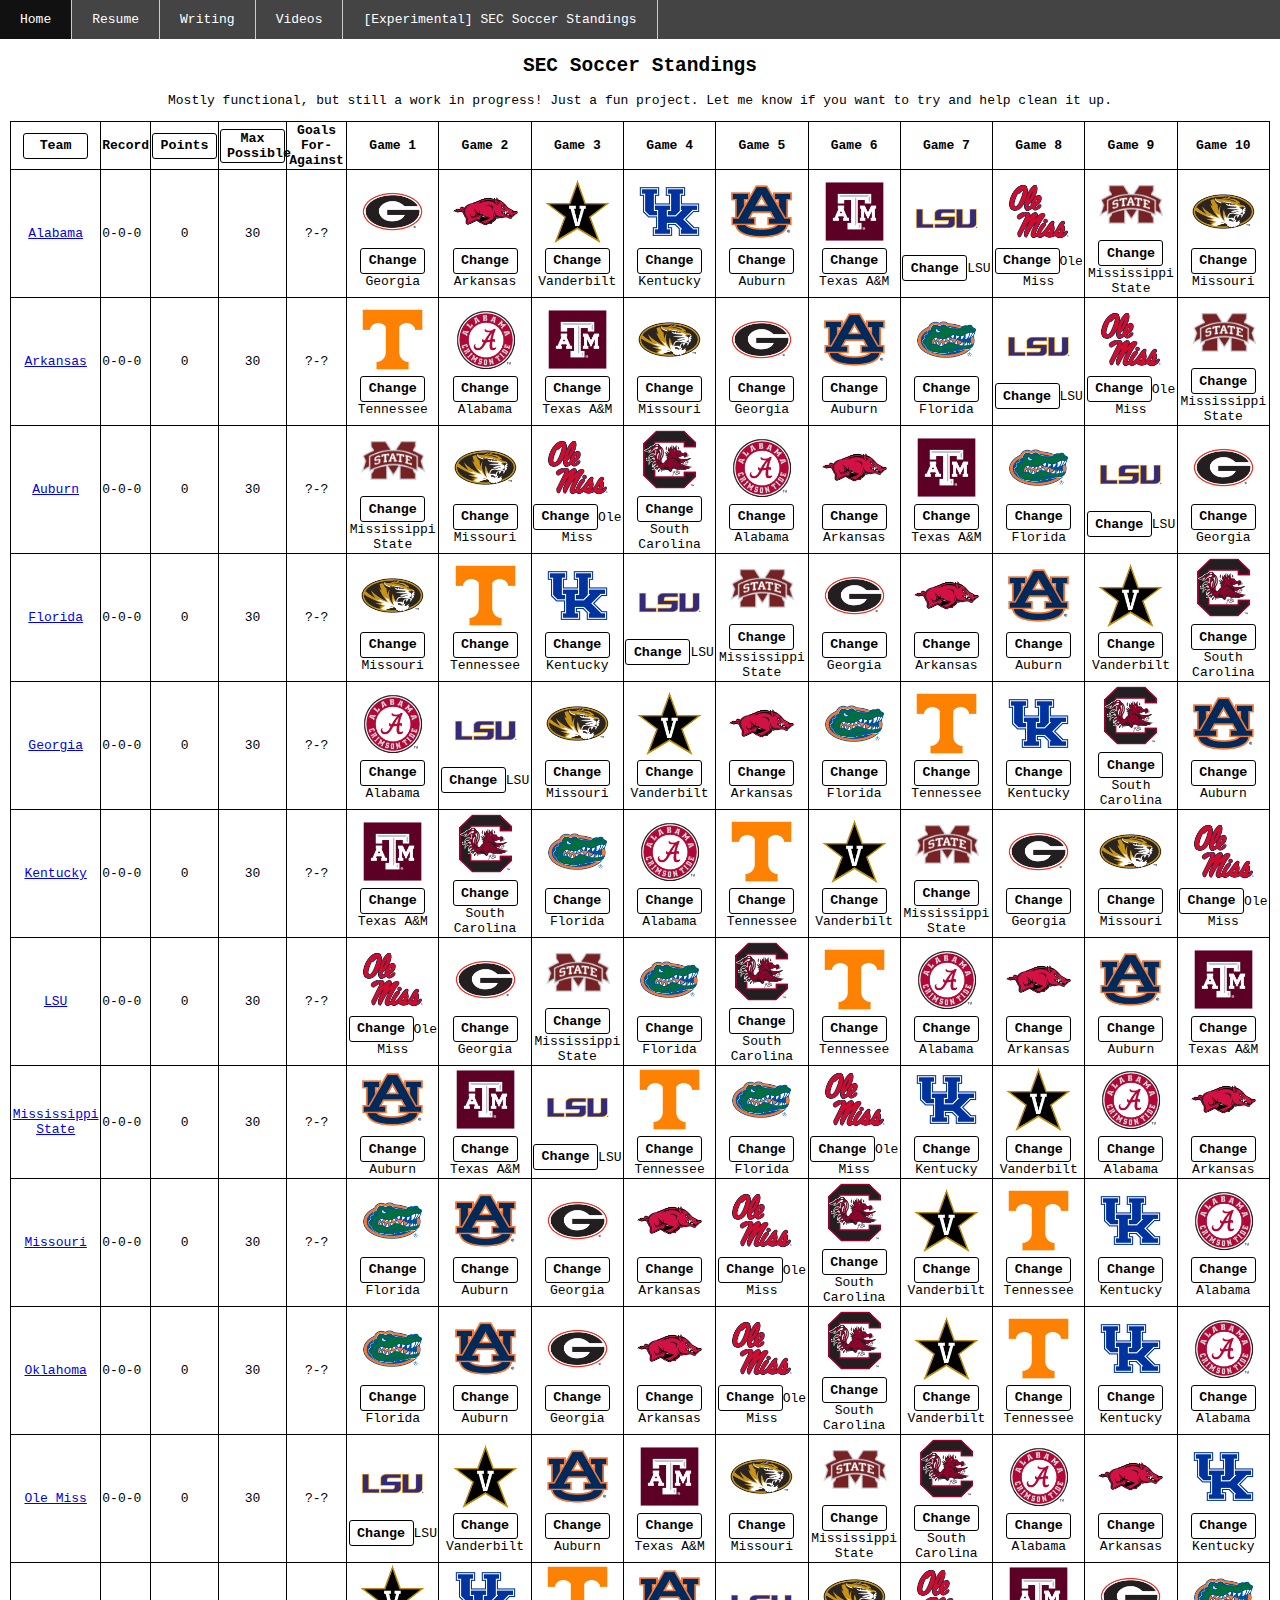
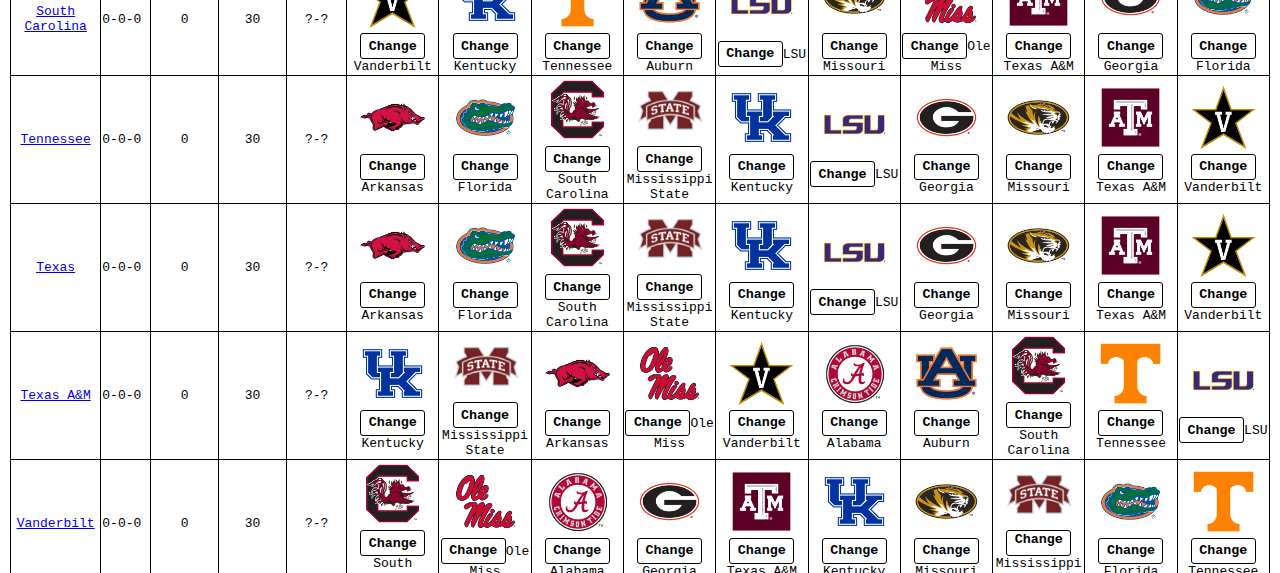
<file: soccer_table.html>
<!DOCTYPE HTML>
<html lang="en">
<head>
  <meta charset="utf-8" name="viewport" content="width=device-width, initial-scale=1">
  <title>SEC Soccer Table</title>
  <link href='resources/css/soccer_table.css' type='text/css' rel='stylesheet' media='screen'>
  <script type="text/javascript" src="scripts/soccer_table.js"></script>
</head>

<header>
  <nav>
    <ul class="navbar">
      <li class="nav-option"><a href="index.html">Home</a></li>
<!--      <li class="nav-option"><a href="blog.html">Blog</a></li>
      <li class="nav-option"><a href="store.html">Store</a></li> -->
      <li class="nav-option"><a href="resume.html">Resume</a></li>
      <li class="nav-option"><a href="writing.html">Writing</a></li>
      <li class="nav-option"><a href="videos.html">Videos</a></li>
      <li class="nav-option"><a href="soccer_table.html"> [Experimental] SEC Soccer Standings</a></li>
    </ul>
  </nav>
</header>

<body>
  <div class="row">
      <h2>SEC Soccer Standings</h2>
      <p class="description">Mostly functional, but still a work in progress! Just a fun project. Let me know if you want to try and help clean it up.</p>
      <table id="soccerTable">
        <tr>
          <th><button class="sort_button" id="name" onclick="sortTable('word',0)">Team</button></th>
          <th>Record</th>
          <th><button class="sort_button" id="rank" onclick="sortTable('num',2)">Points</button></th>
          <th><button class="sort_button" id="max_points" onclick="sortTable('num',3)">Max Possible</button></th>
          <th>Goals For-Against</th>
          <th>Game 1</th>
          <th>Game 2</th>
          <th>Game 3</th>
          <th>Game 4</th>
          <th>Game 5</th>
          <th>Game 6</th>
          <th>Game 7</th>
          <th>Game 8</th>
          <th>Game 9</th>
          <th>Game 10</th>
        </tr>
        <tr>
          <td><a href="https://rolltide.com/sports/womens-soccer/schedule/2024">Alabama</a></td>
          <td><p class="UAWLT record">0</p><p class="record">-</p><p class="UAWLT record">0</p><p class="record">-</p><p class="UAWLT record">0</p></td>
          <td id="UAP">0</td>
          <td id="UAMP">30</td>
          <td>?-?</td>
          <td><img src="resources/images/georgia.png"><br><button class="UArecord" id="UAGA" type="button" onclick="changerecord('UAGA','UAWLT','UAP','UAMP','GAUA','GAWLT','GAP','GAMP')">Change</button><label>Georgia</label></td>
          <td><img src="resources/images/arkansas.png"><br><button class="UArecord" id="UAAR" type="button" onclick="changerecord('UAAR','UAWLT','UAP','UAMP','ARUA','ARWLT','ARP','ARMP')">Change</button><label>Arkansas</label></td>
          <td><img src="resources/images/vanderbilt.png"><br><button class="UArecord" id="UAVU" type="button" onclick="changerecord('UAVU','UAWLT','UAP','UAMP','VUUA','VUWLT','VUP','VUMP')">Change</button><label>Vanderbilt</label></td>
          <td><img src="resources/images/kentucky.png"><br><button class="UArecord" id="UAUK" type="button" onclick="changerecord('UAUK','UAWLT','UAP','UAMP','UKUA','UKWLT','UKP','UKMP')">Change</button><label>Kentucky</label></td>
          <td><img src="resources/images/auburn.png"><br><button class="UArecord" id="UAAU" type="button" onclick="changerecord('UAAU','UAWLT','UAP','UAMP','AUUA','AUWLT','AUP','AUMP')">Change</button><label>Auburn</label></td>
          <td><img src="resources/images/texas_am.png"><br><button class="UArecord" id="UAAM" type="button" onclick="changerecord('UAAM','UAWLT','UAP','UAMP','AMUA','AMWLT','AMP','AMMP')">Change</button><label>Texas A&M</label></td>
          <td><img src="resources/images/lsu.png"><br><button class="UArecord" id="UALS" type="button" onclick="changerecord('UALS','UAWLT','UAP','UAMP','LSUA','LSWLT','LSP','LSMP')">Change</button><label>LSU</label></td>
          <td><img src="resources/images/ole_miss.png"><br><button class="UArecord" id="UAOM" type="button" onclick="changerecord('UAOM','UAWLT','UAP','UAMP','OMUA','OMWLT','OMP','OMMP')">Change</button><label>Ole Miss</label></td>
          <td><img src="resources/images/mississippi_state.png"><br><button class="UArecord" id="UAMT" type="button" onclick="changerecord('UAMT','UAWLT','UAP','UAMP','MTUA','MTWLT','MTP','MTMP')">Change</button><label>Mississippi State</label></td>
          <td><img src="resources/images/missouri.png"><br><button class="UArecord" id="UAMO" type="button" onclick="changerecord('UAMO','UAWLT','UAP','UAMP','MOUA','MOWLT','MOP','MOMP')">Change</button><label>Missouri</label></td>
        </tr>
        <tr>
          <td><a href="https://arkansasrazorbacks.com/sport/w-soccer/schedule/">Arkansas</a></td>
          <td><p class="ARWLT record">0</p><p class="record">-</p><p class="ARWLT record">0</p><p class="record">-</p><p class="ARWLT record">0</p></td>
          <td id="ARP">0</td>
          <td id="ARMP">30</td>
          <td>?-?</td>
          <td><img src="resources/images/tennessee.png"><br><button class="ARrecord" id="ARUT" type="button" onclick="changerecord('ARUT','ARWLT','ARP','ARMP','UTAR','UTWLT','UTP','UTMP')">Change</button><label>Tennessee</label></td>
          <td><img src="resources/images/alabama.png"><br><button class="ARrecord" id="ARUA" type="button" onclick="changerecord('ARUA','ARWLT','ARP','ARMP','UAAR','UAWLT','UAP','UAMP')">Change</button><label>Alabama</label></td>
          <td><img src="resources/images/texas_am.png"><br><button class="ARrecord" id="ARAM" type="button" onclick="changerecord('ARAM','ARWLT','ARP','ARMP','AMAR','AMWLT','AMP','AMMP')">Change</button><label>Texas A&M</label></td>
          <td><img src="resources/images/missouri.png"><br><button class="ARrecord" id="ARMO" type="button" onclick="changerecord('ARMO','ARWLT','ARP','ARMP','MOAR','MOWLT','MOP','MOMP')">Change</button><label>Missouri</label></td>
          <td><img src="resources/images/georgia.png"><br><button class="ARrecord" id="ARGA" type="button" onclick="changerecord('ARGA','ARWLT','ARP','ARMP','GAAR','GAWLT','GAP','GAMP')">Change</button><label>Georgia</label></td>
          <td><img src="resources/images/auburn.png"><br><button class="ARrecord" id="ARAU" type="button" onclick="changerecord('ARAU','ARWLT','ARP','ARMP','AUAR','AUWLT','AUP','AUMP')">Change</button><label>Auburn</label></td>
          <td><img src="resources/images/florida.png"><br><button class="ARrecord" id="ARUF" type="button" onclick="changerecord('ARUF','ARWLT','ARP','ARMP','UFAR','UFWLT','UFP','UFMP')">Change</button><label>Florida</label></td>
          <td><img src="resources/images/lsu.png"><br><button class="ARrecord" id="ARLS" type="button" onclick="changerecord('ARLS','ARWLT','ARP','ARMP','LSAR','LSWLT','LSP','LSMP')">Change</button><label>LSU</label></td>
          <td><img src="resources/images/ole_miss.png"><br><button class="ARrecord" id="AROM" type="button" onclick="changerecord('AROM','ARWLT','ARP','ARMP','OMAR','OMWLT','OMP','OMMP')">Change</button><label>Ole Miss</label></td>
          <td><img src="resources/images/mississippi_state.png"><br><button class="ARrecord" id="ARMT" type="button" onclick="changerecord('ARMT','ARWLT','ARP','ARMP','MTAR','MTWLT','MTP','MTMP')">Change</button><label>Mississippi State</label></td>
        </tr>
        <tr>
          <td><a href="https://auburntigers.com/sports/womens-soccer/schedule/2024">Auburn</a></td>
          <td><p class="AUWLT record">0</p><p class="record">-</p><p class="AUWLT record">0</p><p class="record">-</p><p class="AUWLT record">0</p></td>
          <td id="AUP">0</td>
          <td id="AUMP">30</td>
          <td>?-?</td>
          <td><img src="resources/images/mississippi_state.png"><br><button class="AUrecord" id="AUMT" type="button" onclick="changerecord('AUMT','AUWLT','AUP','AUMP','MTAU','MTWLT','MTP','MTMP')">Change</button><label>Mississippi State</label></td>
          <td><img src="resources/images/missouri.png"><br><button class="AUrecord" id="AUMO" type="button" onclick="changerecord('AUMO','AUWLT','AUP','AUMP','MOAU','MOWLT','MOP','MOMP')">Change</button><label>Missouri</label></td>
          <td><img src="resources/images/ole_miss.png"><br><button class="AUrecord" id="AUOM" type="button" onclick="changerecord('AUOM','AUWLT','AUP','AUMP','OMAU','OMWLT','OMP','OMMP')">Change</button><label>Ole Miss</label></td>
          <td><img src="resources/images/south_carolina.png"><br><button class="AUrecord" id="AUSC" type="button" onclick="changerecord('AUSC','AUWLT','AUP','AUMP','SCAU','SCWLT','SCP','SCMP')">Change</button><label>South Carolina</label></td>
          <td><img src="resources/images/alabama.png"><br><button class="AUrecord" id="AUUA" type="button" onclick="changerecord('AUUA','AUWLT','AUP','AUMP','UAAU','UAWLT','UAP','UAMP')">Change</button><label>Alabama</label></td>
          <td><img src="resources/images/arkansas.png"><br><button class="AUrecord" id="AUAR" type="button" onclick="changerecord('AUAR','AUWLT','AUP','AUMP','ARAU','ARWLT','ARP','ARMP')">Change</button><label>Arkansas</label></td>
          <td><img src="resources/images/texas_am.png"><br><button class="AUrecord" id="AUAM" type="button" onclick="changerecord('AUAM','AUWLT','AUP','AUMP','AMAU','AMWLT','AMP','AMMP')">Change</button><label>Texas A&M</label></td>
          <td><img src="resources/images/florida.png"><br><button class="AUrecord" id="AUUF" type="button" onclick="changerecord('AUUF','AUWLT','AUP','AUMP','UFAU','UFWLT','UFP','UFMP')">Change</button><label>Florida</label></td>
          <td><img src="resources/images/lsu.png"><br><button class="AUrecord" id="AULS" type="button" onclick="changerecord('AULS','AUWLT','AUP','AUMP','LSAU','LSWLT','LSP','LSMP')">Change</button><label>LSU</label></td>
          <td><img src="resources/images/georgia.png"><br><button class="AUrecord" id="AUGA" type="button" onclick="changerecord('AUGA','AUWLT','AUP','AUMP','GAAU','GAWLT','GAP','GAMP')">Change</button><label>Georgia</label></td>
        </tr>
        <tr>
          <td><a href="https://floridagators.com/sports/womens-soccer/schedule/2024">Florida</a></td>
          <td><p class="UFWLT record">0</p><p class="record">-</p><p class="UFWLT record">0</p><p class="record">-</p><p class="UFWLT record">0</p></td>
          <td id="UFP">0</td>
          <td id="UFMP">30</td>
          <td>?-?</td>
          <td><img src="resources/images/missouri.png"><br><button class="UFrecord" id="UFMO" type="button" onclick="changerecord('UFMO','UFWLT','UFP','UFMP','MOUF','MOWLT','MOP','MOMP')">Change</button><label>Missouri</label></td>
          <td><img src="resources/images/tennessee.png"><br><button class="UFrecord" id="UFUT" type="button" onclick="changerecord('UFUT','UFWLT','UFP','UFMP','UTUF','UTWLT','UTP','UTMP')">Change</button><label>Tennessee</label></td>
          <td><img src="resources/images/kentucky.png"><br><button class="UFrecord" id="UFUK" type="button" onclick="changerecord('UFUK','UFWLT','UFP','UFMP','UKUF','UKWLT','UKP','UKMP')">Change</button><label>Kentucky</label></td>
          <td><img src="resources/images/lsu.png"><br><button class="UFrecord" id="UFLS" type="button" onclick="changerecord('UFLS','UFWLT','UFP','UFMP','LSUF','LSWLT','LSP','LSMP')">Change</button><label>LSU</label></td>
          <td><img src="resources/images/mississippi_state.png"><br><button class="UFrecord" id="UFMT" type="button" onclick="changerecord('UFMT','UFWLT','UFP','UFMP','MTUF','MTWLT','MTP','MTMP')">Change</button><label>Mississippi State</label></td>
          <td><img src="resources/images/georgia.png"><br><button class="UFrecord" id="UFGA" type="button" onclick="changerecord('UFGA','UFWLT','UFP','UFMP','GAUF','GAWLT','GAP','GAMP')">Change</button><label>Georgia</label></td>
          <td><img src="resources/images/arkansas.png"><br><button class="UFrecord" id="UFAR" type="button" onclick="changerecord('UFAR','UFWLT','UFP','UFMP','ARUF','ARWLT','ARP','ARMP')">Change</button><label>Arkansas</label></td>
          <td><img src="resources/images/auburn.png"><br><button class="UFrecord" id="UFAU" type="button" onclick="changerecord('UFAU','UFWLT','UFP','UFMP','AUUF','AUWLT','AUP','AUMP')">Change</button><label>Auburn</label></td>
          <td><img src="resources/images/vanderbilt.png"><br><button class="UFrecord" id="UFVU" type="button" onclick="changerecord('UFVU','UFWLT','UFP','UFMP','VUUF','VUWLT','VUP','VUMP')">Change</button><label>Vanderbilt</label></td>
          <td><img src="resources/images/south_carolina.png"><br><button class="UFrecord" id="UFSC" type="button" onclick="changerecord('UFSC','UFWLT','UFP','UFMP','SCUF','SCWLT','SCP','SCMP')">Change</button><label>South Carolina</label></td>
        </tr>
        <tr>
          <td><a href="https://georgiadogs.com/sports/womens-soccer/schedule">Georgia</a></td>
          <td><p class="GAWLT record">0</p><p class="record">-</p><p class="GAWLT record">0</p><p class="record">-</p><p class="GAWLT record">0</p></td>
          <td id="GAP">0</td>
          <td id="GAMP">30</td>
          <td>?-?</td>
          <td><img src="resources/images/alabama.png"><br><button class="GArecord" id="GAUA" type="button" onclick="changerecord('GAUA','GAWLT','GAP','GAMP','UAGA','UAWLT','UAP','UAMP')">Change</button><label>Alabama</label></td>
          <td><img src="resources/images/lsu.png"><br><button class="GArecord" id="GALS" type="button" onclick="changerecord('GALS','GAWLT','GAP','GAMP','LSGA','LSWLT','LSP','LSMP')">Change</button><label>LSU</label></td>
          <td><img src="resources/images/missouri.png"><br><button class="GArecord" id="GAMO" type="button" onclick="changerecord('GAMO','GAWLT','GAP','GAMP','MOGA','MOWLT','MOP','MOMP')">Change</button><label>Missouri</label></td>
          <td><img src="resources/images/vanderbilt.png"><br><button class="GArecord" id="GAVU" type="button" onclick="changerecord('GAVU','GAWLT','GAP','GAMP','VUGA','VUWLT','VUP','VUMP')">Change</button><label>Vanderbilt</label></td>
          <td><img src="resources/images/arkansas.png"><br><button class="GArecord" id="GAAR" type="button" onclick="changerecord('GAAR','GAWLT','GAP','GAMP','ARGA','ARWLT','ARP','ARMP')">Change</button><label>Arkansas</label></td>
          <td><img src="resources/images/florida.png"><br><button class="GArecord" id="GAUF" type="button" onclick="changerecord('GAUF','GAWLT','GAP','GAMP','UFGA','UFWLT','UFP','UFMP')">Change</button><label>Florida</label></td>
          <td><img src="resources/images/tennessee.png"><br><button class="GArecord" id="GAUT" type="button" onclick="changerecord('GAUT','GAWLT','GAP','GAMP','UTGA','UTWLT','UTP','UTMP')">Change</button><label>Tennessee</label></td>
          <td><img src="resources/images/kentucky.png"><br><button class="GArecord" id="GAUK" type="button" onclick="changerecord('GAUK','GAWLT','GAP','GAMP','UKGA','UKWLT','UKP','UKMP')">Change</button><label>Kentucky</label></td>
          <td><img src="resources/images/south_carolina.png"><br><button class="GArecord" id="GASC" type="button" onclick="changerecord('GASC','GAWLT','GAP','GAMP','SCGA','SCWLT','SCP','SCMP')">Change</button><label>South Carolina</label></td>
          <td><img src="resources/images/auburn.png"><br><button class="GArecord" id="GAAU" type="button" onclick="changerecord('GAAU','GAWLT','GAP','GAMP','AUGA','AUWLT','AUP','AUMP')">Change</button><label>Auburn</label></td>
        </tr>
        <tr>
          <td><a href="https://ukathletics.com/sports/wsoc/schedule/">Kentucky</a></td>
          <td><p class="UKWLT record">0</p><p class="record">-</p><p class="UKWLT record">0</p><p class="record">-</p><p class="UKWLT record">0</p></td>
          <td id="UKP">0</td>
          <td id="UKMP">30</td>
          <td>?-?</td>
          <td><img src="resources/images/texas_am.png"><br><button class="UKrecord" id="UKAM" type="button" onclick="changerecord('UKAM','UKWLT','UKP','UKMP','AMUK','AMWLT','AMP','AMMP')">Change</button><label>Texas A&M</label></td>
          <td><img src="resources/images/south_carolina.png"><br><button class="UKrecord" id="UKSC" type="button" onclick="changerecord('UKSC','UKWLT','UKP','UKMP','SCUK','SCWLT','SCP','SCMP')">Change</button><label>South Carolina</label></td>
          <td><img src="resources/images/florida.png"><br><button class="UKrecord" id="UKUF" type="button" onclick="changerecord('UKUF','UKWLT','UKP','UKMP','UFUK','UFWLT','UFP','UFMP')">Change</button><label>Florida</label></td>
          <td><img src="resources/images/alabama.png"><br><button class="UKrecord" id="UKUA" type="button" onclick="changerecord('UKUA','UKWLT','UKP','UKMP','UAUK','UAWLT','UAP','UAMP')">Change</button><label>Alabama</label></td>
          <td><img src="resources/images/tennessee.png"><br><button class="UKrecord" id="UKUT" type="button" onclick="changerecord('UKUT','UKWLT','UKP','UKMP','UTUK','UTWLT','UTP','UTMP')">Change</button><label>Tennessee</label></td>
          <td><img src="resources/images/vanderbilt.png"><br><button class="UKrecord" id="UKVU" type="button" onclick="changerecord('UKVU','UKWLT','UKP','UKMP','VUUK','VUWLT','VUP','VUMP')">Change</button><label>Vanderbilt</label></td>
          <td><img src="resources/images/mississippi_state.png"><br><button class="UKrecord" id="UKMT" type="button" onclick="changerecord('UKMT','UKWLT','UKP','UKMP','MTUK','MTWLT','MTP','MTMP')">Change</button><label>Mississippi State</label></td>
          <td><img src="resources/images/georgia.png"><br><button class="UKrecord" id="UKGA" type="button" onclick="changerecord('UKGA','UKWLT','UKP','UKMP','GAUK','GAWLT','GAP','GAMP')">Change</button><label>Georgia</label></td>
          <td><img src="resources/images/missouri.png"><br><button class="UKrecord" id="UKMO" type="button" onclick="changerecord('UKMO','UKWLT','UKP','UKMP','MOUK','MOWLT','MOP','MOMP')">Change</button><label>Missouri</label></td>
          <td><img src="resources/images/ole_miss.png"><br><button class="UKrecord" id="UKOM" type="button" onclick="changerecord('UKOM','UKWLT','UKP','UKMP','OMUK','OMWLT','OMP','OMMP')">Change</button><label>Ole Miss</label></td>
        </tr>
        <tr>
          <td><a href="https://lsusports.net/sports/sc/schedule/">LSU</a></td>
          <td><p class="LSWLT record">0</p><p class="record">-</p><p class="LSWLT record">0</p><p class="record">-</p><p class="LSWLT record">0</p></td>
          <td id="LSP">0</td>
          <td id="LSMP">30</td>
          <td>?-?</td>
          <td><img src="resources/images/ole_miss.png"><br><button class="LSrecord" id="LSOM" type="button" onclick="changerecord('LSOM','LSWLT','LSP','LSMP','OMLS','OMWLT','OMP','OMMP')">Change</button><label>Ole Miss</label></td>
          <td><img src="resources/images/georgia.png"><br><button class="LSrecord" id="LSGA" type="button" onclick="changerecord('LSGA','LSWLT','LSP','LSMP','GALS','GAWLT','GAP','GAMP')">Change</button><label>Georgia</label></td>
          <td><img src="resources/images/mississippi_state.png"><br><button class="LSrecord" id="LSMT" type="button" onclick="changerecord('LSMT','LSWLT','LSP','LSMP','MTLS','MTWLT','MTP','MTMP')">Change</button><label>Mississippi State</label></td>
          <td><img src="resources/images/florida.png"><br><button class="LSrecord" id="LSUF" type="button" onclick="changerecord('LSUF','LSWLT','LSP','LSMP','UFLS','UFWLT','UFP','UFMP')">Change</button><label>Florida</label></td>
          <td><img src="resources/images/south_carolina.png"><br><button class="LSrecord" id="LSSC" type="button" onclick="changerecord('LSSC','LSWLT','LSP','LSMP','SCLS','SCWLT','SCP','SCMP')">Change</button><label>South Carolina</label></td>
          <td><img src="resources/images/tennessee.png"><br><button class="LSrecord" id="LSUT" type="button" onclick="changerecord('LSUT','LSWLT','LSP','LSMP','UTLS','UTWLT','UTP','UTMP')">Change</button><label>Tennessee</label></td>
          <td><img src="resources/images/alabama.png"><br><button class="LSrecord" id="LSUA" type="button" onclick="changerecord('LSUA','LSWLT','LSP','LSMP','UALS','UAWLT','UAP','UAMP')">Change</button><label>Alabama</label></td>
          <td><img src="resources/images/arkansas.png"><br><button class="LSrecord" id="LSAR" type="button" onclick="changerecord('LSAR','LSWLT','LSP','LSMP','ARLS','ARWLT','ARP','ARMP')">Change</button><label>Arkansas</label></td>
          <td><img src="resources/images/auburn.png"><br><button class="LSrecord" id="LSAU" type="button" onclick="changerecord('LSAU','LSWLT','LSP','LSMP','AULS','AUWLT','AUP','AUMP')">Change</button><label>Auburn</label></td>
          <td><img src="resources/images/texas_am.png"><br><button class="LSrecord" id="LSAM" type="button" onclick="changerecord('LSAM','LSWLT','LSP','LSMP','AMLS','AMWLT','AMP','AMMP')">Change</button><label>Texas A&M</label></td>
        </tr>
        <tr>
          <td><a href="https://hailstate.com/sports/womens-soccer/schedule/2024">Mississippi State</a></td>
          <td><p class="MTWLT record">0</p><p class="record">-</p><p class="MTWLT record">0</p><p class="record">-</p><p class="MTWLT record">0</p></td>
          <td id="MTP">0</td>
          <td id="MTMP">30</td>
          <td>?-?</td>
          <td><img src="resources/images/auburn.png"><br><button class="MTrecord" id="MTAU" type="button" onclick="changerecord('MTAU','MTWLT','MTP','MTMP','AUMT','AUWLT','AUP','AUMP')">Change</button><label>Auburn</label></td>
          <td><img src="resources/images/texas_am.png"><br><button class="MTrecord" id="MTAM" type="button" onclick="changerecord('MTAM','MTWLT','MTP','MTMP','AMMT','AMWLT','AMP','AMMP')">Change</button><label>Texas A&M</label></td>
          <td><img src="resources/images/lsu.png"><br><button class="MTrecord" id="MTLS" type="button" onclick="changerecord('MTLS','MTWLT','MTP','MTMP','LSMT','LSWLT','LSP','LSMP')">Change</button><label>LSU</label></td>
          <td><img src="resources/images/tennessee.png"><br><button class="MTrecord" id="MTUT" type="button" onclick="changerecord('MTUT','MTWLT','MTP','MTMP','UTMT','UTWLT','UTP','UTMP')">Change</button><label>Tennessee</label></td>
          <td><img src="resources/images/florida.png"><br><button class="MTrecord" id="MTUF" type="button" onclick="changerecord('MTUF','MTWLT','MTP','MTMP','UFMT','UFWLT','UFP','UFMP')">Change</button><label>Florida</label></td>
          <td><img src="resources/images/ole_miss.png"><br><button class="MTrecord" id="MTOM" type="button" onclick="changerecord('MTOM','MTWLT','MTP','MTMP','OMMT','OMWLT','OMP','OMMP')">Change</button><label>Ole Miss</label></td>
          <td><img src="resources/images/kentucky.png"><br><button class="MTrecord" id="MTUK" type="button" onclick="changerecord('MTUK','MTWLT','MTP','MTMP','UKMT','UKWLT','UKP','UKMP')">Change</button><label>Kentucky</label></td>
          <td><img src="resources/images/vanderbilt.png"><br><button class="MTrecord" id="MTVU" type="button" onclick="changerecord('MTVU','MTWLT','MTP','MTMP','VUMT','VUWLT','VUP','VUMP')">Change</button><label>Vanderbilt</label></td>
          <td><img src="resources/images/alabama.png"><br><button class="MTrecord" id="MTUA" type="button" onclick="changerecord('MTUA','MTWLT','MTP','MTMP','UAMT','UAWLT','UAP','UAMP')">Change</button><label>Alabama</label></td>
          <td><img src="resources/images/arkansas.png"><br><button class="MTrecord" id="MTAR" type="button" onclick="changerecord('MTAR','MTWLT','MTP','MTMP','ARMT','ARWLT','ARP','ARMP')">Change</button><label>Arkansas</label></td>
        </tr>
        <tr>
          <td><a href="https://mutigers.com/sports/womens-soccer/schedule/2024">Missouri</a></td>
          <td><p class="MOWLT record">0</p><p class="record">-</p><p class="MOWLT record">0</p><p class="record">-</p><p class="MOWLT record">0</p></td>
          <td id="MOP">0</td>
          <td id="MOMP">30</td>
          <td>?-?</td>
          <td><img src="resources/images/florida.png"><br><button class="MOrecord" id="MOUF" type="button" onclick="changerecord('MOUF','MOWLT','MOP','MOMP','UFMO','UFWLT','UFP','UFMP')">Change</button><label>Florida</label></td>
          <td><img src="resources/images/auburn.png"><br><button class="MOrecord" id="MOAU" type="button" onclick="changerecord('MOAU','MOWLT','MOP','MOMP','AUMO','AUWLT','AUP','AUMP')">Change</button><label>Auburn</label></td>
          <td><img src="resources/images/georgia.png"><br><button class="MOrecord" id="MOGA" type="button" onclick="changerecord('MOGA','MOWLT','MOP','MOMP','GAMO','GAWLT','GAP','GAMP')">Change</button><label>Georgia</label></td>
          <td><img src="resources/images/arkansas.png"><br><button class="MOrecord" id="MOAR" type="button" onclick="changerecord('MOAR','MOWLT','MOP','MOMP','ARMO','ARWLT','ARP','ARMP')">Change</button><label>Arkansas</label></td>
          <td><img src="resources/images/ole_miss.png"><br><button class="MOrecord" id="MOOM" type="button" onclick="changerecord('MOOM','MOWLT','MOP','MOMP','OMMO','OMWLT','OMP','OMMP')">Change</button><label>Ole Miss</label></td>
          <td><img src="resources/images/south_carolina.png"><br><button class="MOrecord" id="MOSC" type="button" onclick="changerecord('MOSC','MOWLT','MOP','MOMP','SCMO','SCWLT','SCP','SCMP')">Change</button><label>South Carolina</label></td>
          <td><img src="resources/images/vanderbilt.png"><br><button class="MOrecord" id="MOVU" type="button" onclick="changerecord('MOVU','MOWLT','MOP','MOMP','VUMO','VUWLT','VUP','VUMP')">Change</button><label>Vanderbilt</label></td>
          <td><img src="resources/images/tennessee.png"><br><button class="MOrecord" id="MOUT" type="button" onclick="changerecord('MOUT','MOWLT','MOP','MOMP','UTMO','UTWLT','UTP','UTMP')">Change</button><label>Tennessee</label></td>
          <td><img src="resources/images/kentucky.png"><br><button class="MOrecord" id="MOUK" type="button" onclick="changerecord('MOUK','MOWLT','MOP','MOMP','UKMO','UKWLT','UKP','UKMP')">Change</button><label>Kentucky</label></td>
          <td><img src="resources/images/alabama.png"><br><button class="MOrecord" id="MOUA" type="button" onclick="changerecord('MOUA','MOWLT','MOP','MOMP','UAMO','UAWLT','UAP','UAMP')">Change</button><label>Alabama</label></td>
        </tr>
        <tr>
          <td><a href="https://soonersports.com/sports/soccer/schedule">Oklahoma</a></td>
          <td><p class="OUWLT record">0</p><p class="record">-</p><p class="OUWLT record">0</p><p class="record">-</p><p class="OUWLT record">0</p></td>
          <td id="OUP">0</td>
          <td id="OUMP">30</td>
          <td>?-?</td>
          <td><img src="resources/images/florida.png"><br><button class="OUrecord" id="OUUF" type="button" onclick="changerecord('OUUF','OUWLT','OUP','OUMP','UFOU','UFWLT','UFP','UFMP')">Change</button><label>Florida</label></td>
          <td><img src="resources/images/auburn.png"><br><button class="OUrecord" id="OUAU" type="button" onclick="changerecord('OUAU','OUWLT','OUP','OUMP','AUOU','AUWLT','AUP','AUMP')">Change</button><label>Auburn</label></td>
          <td><img src="resources/images/georgia.png"><br><button class="OUrecord" id="OUGA" type="button" onclick="changerecord('OUGA','OUWLT','OUP','OUMP','GAOU','GAWLT','GAP','GAMP')">Change</button><label>Georgia</label></td>
          <td><img src="resources/images/arkansas.png"><br><button class="OUrecord" id="OUAR" type="button" onclick="changerecord('OUAR','OUWLT','OUP','OUMP','AROU','ARWLT','ARP','ARMP')">Change</button><label>Arkansas</label></td>
          <td><img src="resources/images/ole_miss.png"><br><button class="OUrecord" id="OUOM" type="button" onclick="changerecord('OUOM','OUWLT','OUP','OUMP','OMOU','OMWLT','OMP','OMMP')">Change</button><label>Ole Miss</label></td>
          <td><img src="resources/images/south_carolina.png"><br><button class="OUrecord" id="OUSC" type="button" onclick="changerecord('OUSC','OUWLT','OUP','OUMP','SCOU','SCWLT','SCP','SCMP')">Change</button><label>South Carolina</label></td>
          <td><img src="resources/images/vanderbilt.png"><br><button class="OUrecord" id="OUVU" type="button" onclick="changerecord('OUVU','OUWLT','OUP','OUMP','VUOU','VUWLT','VUP','VUMP')">Change</button><label>Vanderbilt</label></td>
          <td><img src="resources/images/tennessee.png"><br><button class="OUrecord" id="OUUT" type="button" onclick="changerecord('OUUT','OUWLT','OUP','OUMP','UTOU','UTWLT','UTP','UTMP')">Change</button><label>Tennessee</label></td>
          <td><img src="resources/images/kentucky.png"><br><button class="OUrecord" id="OUUK" type="button" onclick="changerecord('OUUK','OUWLT','OUP','OUMP','UKOU','UKWLT','UKP','UKMP')">Change</button><label>Kentucky</label></td>
          <td><img src="resources/images/alabama.png"><br><button class="OUrecord" id="OUUA" type="button" onclick="changerecord('OUUA','OUWLT','OUP','OUMP','UAOU','UAWLT','UAP','UAMP')">Change</button><label>Alabama</label></td>
        </tr>
        <tr>
          <td><a href="https://olemisssports.com/sports/womens-soccer/schedule/2024">Ole Miss</a></td>
          <td><p class="OMWLT record">0</p><p class="record">-</p><p class="OMWLT record">0</p><p class="record">-</p><p class="OMWLT record">0</p></td>
          <td id="OMP">0</td>
          <td id="OMMP">30</td>
          <td>?-?</td>
          <td><img src="resources/images/lsu.png"><br><button class="OMrecord" id="OMLS" type="button" onclick="changerecord('OMLS','OMWLT','OMP','OMMP','LSOM','LSWLT','LSP','LSMP')">Change</button><label>LSU</label></td>
          <td><img src="resources/images/vanderbilt.png"><br><button class="OMrecord" id="OMVU" type="button" onclick="changerecord('OMVU','OMWLT','OMP','OMMP','VUOM','VUWLT','VUP','VUMP')">Change</button><label>Vanderbilt</label></td>
          <td><img src="resources/images/auburn.png"><br><button class="OMrecord" id="OMAU" type="button" onclick="changerecord('OMAU','OMWLT','OMP','OMMP','AUOM','AUWLT','AUP','AUMP')">Change</button><label>Auburn</label></td>
          <td><img src="resources/images/texas_am.png"><br><button class="OMrecord" id="OMAM" type="button" onclick="changerecord('OMAM','OMWLT','OMP','OMMP','AMOM','AMWLT','AMP','AMMP')">Change</button><label>Texas A&M</label></td>
          <td><img src="resources/images/missouri.png"><br><button class="OMrecord" id="OMMO" type="button" onclick="changerecord('OMMO','OMWLT','OMP','OMMP','MOOM','MOWLT','MOP','MOMP')">Change</button><label>Missouri</label></td>
          <td><img src="resources/images/mississippi_state.png"><br><button class="OMrecord" id="OMMT" type="button" onclick="changerecord('OMMT','OMWLT','OMP','OMMP','MTOM','MTWLT','MTP','MTMP')">Change</button><label>Mississippi State</label></td>
          <td><img src="resources/images/south_carolina.png"><br><button class="OMrecord" id="OMSC" type="button" onclick="changerecord('OMSC','OMWLT','OMP','OMMP','SCOM','SCWLT','SCP','SCMP')">Change</button><label>South Carolina</label></td>
          <td><img src="resources/images/alabama.png"><br><button class="OMrecord" id="OMUA" type="button" onclick="changerecord('OMUA','OMWLT','OMP','OMMP','UAOM','UAWLT','UAP','UAMP')">Change</button><label>Alabama</label></td>
          <td><img src="resources/images/arkansas.png"><br><button class="OMrecord" id="OMAR" type="button" onclick="changerecord('OMAR','OMWLT','OMP','OMMP','AROM','ARWLT','ARP','ARMP')">Change</button><label>Arkansas</label></td>
          <td><img src="resources/images/kentucky.png"><br><button class="OMrecord" id="OMUK" type="button" onclick="changerecord('OMUK','OMWLT','OMP','OMMP','UKOM','UKWLT','UKP','UKMP')">Change</button><label>Kentucky</label></td>
        </tr>
        <tr>
          <td><a href="https://gamecocksonline.com/sports/wsoc/schedule/">South Carolina</a></td>
          <td><p class="SCWLT record">0</p><p class="record">-</p><p class="SCWLT record">0</p><p class="record">-</p><p class="SCWLT record">0</p></td>
          <td id="SCP">0</td>
          <td id="SCMP">30</td>
          <td>?-?</td>
          <td><img src="resources/images/vanderbilt.png"><br><button class="SCrecord" id="SCVU" type="button" onclick="changerecord('SCVU','SCWLT','SCP','SCMP','VUSC','VUWLT','VUP','VUMP')">Change</button><label>Vanderbilt</label></td>
          <td><img src="resources/images/kentucky.png"><br><button class="SCrecord" id="SCUK" type="button" onclick="changerecord('SCUK','SCWLT','SCP','SCMP','UKSC','UKWLT','UKP','UKMP')">Change</button><label>Kentucky</label></td>
          <td><img src="resources/images/tennessee.png"><br><button class="SCrecord" id="SCUT" type="button" onclick="changerecord('SCUT','SCWLT','SCP','SCMP','UTSC','UTWLT','UTP','UTMP')">Change</button><label>Tennessee</label></td>
          <td><img src="resources/images/auburn.png"><br><button class="SCrecord" id="SCAU" type="button" onclick="changerecord('SCAU','SCWLT','SCP','SCMP','AUSC','AUWLT','AUP','AUMP')">Change</button><label>Auburn</label></td>
          <td><img src="resources/images/lsu.png"><br><button class="SCrecord" id="SCLS" type="button" onclick="changerecord('SCLS','SCWLT','SCP','SCMP','LSSC','LSWLT','LSP','LSMP')">Change</button><label>LSU</label></td>
          <td><img src="resources/images/missouri.png"><br><button class="SCrecord" id="SCMO" type="button" onclick="changerecord('SCMO','SCWLT','SCP','SCMP','MOSC','MOWLT','MOP','MOMP')">Change</button><label>Missouri</label></td>
          <td><img src="resources/images/ole_miss.png"><br><button class="SCrecord" id="SCOM" type="button" onclick="changerecord('SCOM','SCWLT','SCP','SCMP','OMSC','OMWLT','OMP','OMMP')">Change</button><label>Ole Miss</label></td>
          <td><img src="resources/images/texas_am.png"><br><button class="SCrecord" id="SCAM" type="button" onclick="changerecord('SCAM','SCWLT','SCP','SCMP','AMSC','AMWLT','AMP','AMMP')">Change</button><label>Texas A&M</label></td>
          <td><img src="resources/images/georgia.png"><br><button class="SCrecord" id="SCGA" type="button" onclick="changerecord('SCGA','SCWLT','SCP','SCMP','GASC','GAWLT','GAP','GAMP')">Change</button><label>Georgia</label></td>
          <td><img src="resources/images/florida.png"><br><button class="SCrecord" id="SCUF" type="button" onclick="changerecord('SCUF','SCWLT','SCP','SCMP','UFSC','UFWLT','UFP','UFMP')">Change</button><label>Florida</label></td>
        </tr>
        <tr>
          <td><a href="https://utsports.com/sports/womens-soccer/schedule/2024">Tennessee</a></td>
          <td><p class="UTWLT record">0</p><p class="record">-</p><p class="UTWLT record">0</p><p class="record">-</p><p class="UTWLT record">0</p></td>
          <td id="UTP">0</td>
          <td id="UTMP">30</td>
          <td>?-?</td>
          <td><img src="resources/images/arkansas.png"><br><button class="UTrecord" id="UTAR" type="button" onclick="changerecord('UTAR','UTWLT','UTP','UTMP','ARUT','ARWLT','ARP','ARMP')">Change</button><label>Arkansas</label></td>
          <td><img src="resources/images/florida.png"><br><button class="UTrecord" id="UTUF" type="button" onclick="changerecord('UTUF','UTWLT','UTP','UTMP','UFUT','UFWLT','UFP','UFMP')">Change</button><label>Florida</label></td>
          <td><img src="resources/images/south_carolina.png"><br><button class="UTrecord" id="UTSC" type="button" onclick="changerecord('UTSC','UTWLT','UTP','UTMP','SCUT','SCWLT','SCP','SCMP')">Change</button><label>South Carolina</label></td>
          <td><img src="resources/images/mississippi_state.png"><br><button class="UTrecord" id="UTMT" type="button" onclick="changerecord('UTMT','UTWLT','UTP','UTMP','MTUT','MTWLT','MTP','MTMP')">Change</button><label>Mississippi State</label></td>
          <td><img src="resources/images/kentucky.png"><br><button class="UTrecord" id="UTUK" type="button" onclick="changerecord('UTUK','UTWLT','UTP','UTMP','UKUT','UKWLT','UKP','UKMP')">Change</button><label>Kentucky</label></td>
          <td><img src="resources/images/lsu.png"><br><button class="UTrecord" id="UTLS" type="button" onclick="changerecord('UTLS','UTWLT','UTP','UTMP','LSUT','LSWLT','LSP','LSMP')">Change</button><label>LSU</label></td>
          <td><img src="resources/images/georgia.png"><br><button class="UTrecord" id="UTGA" type="button" onclick="changerecord('UTGA','UTWLT','UTP','UTMP','GAUT','GAWLT','GAP','GAMP')">Change</button><label>Georgia</label></td>
          <td><img src="resources/images/missouri.png"><br><button class="UTrecord" id="UTMO" type="button" onclick="changerecord('UTMO','UTWLT','UTP','UTMP','MOUT','MOWLT','MOP','MOMP')">Change</button><label>Missouri</label></td>
          <td><img src="resources/images/texas_am.png"><br><button class="UTrecord" id="UTAM" type="button" onclick="changerecord('UTAM','UTWLT','UTP','UTMP','AMUT','AMWLT','AMP','AMMP')">Change</button><label>Texas A&M</label></td>
          <td><img src="resources/images/vanderbilt.png"><br><button class="UTrecord" id="UTVU" type="button" onclick="changerecord('UTVU','UTWLT','UTP','UTMP','VUUT','VUWLT','VUP','VUMP')">Change</button><label>Vanderbilt</label></td>
        </tr>
        <tr>
          <td><a href="https://texaslonghorns.com/sports/womens-soccer/schedule/2024">Texas</a></td>
          <td><p class="TXWLT record">0</p><p class="record">-</p><p class="TXWLT record">0</p><p class="record">-</p><p class="TXWLT record">0</p></td>
          <td id="TXP">0</td>
          <td id="TXMP">30</td>
          <td>?-?</td>
          <td><img src="resources/images/arkansas.png"><br><button class="TXrecord" id="TXAR" type="button" onclick="changerecord('TXAR','TXWLT','TXP','TXMP','ARTX','ARWLT','ARP','ARMP')">Change</button><label>Arkansas</label></td>
          <td><img src="resources/images/florida.png"><br><button class="TXrecord" id="TXUF" type="button" onclick="changerecord('TXUF','TXWLT','TXP','TXMP','UFTX','UFWLT','UFP','UFMP')">Change</button><label>Florida</label></td>
          <td><img src="resources/images/south_carolina.png"><br><button class="TXrecord" id="TXSC" type="button" onclick="changerecord('TXSC','TXWLT','TXP','TXMP','SCTX','SCWLT','SCP','SCMP')">Change</button><label>South Carolina</label></td>
          <td><img src="resources/images/mississippi_state.png"><br><button class="TXrecord" id="TXMT" type="button" onclick="changerecord('TXMT','TXWLT','TXP','TXMP','MTTX','MTWLT','MTP','MTMP')">Change</button><label>Mississippi State</label></td>
          <td><img src="resources/images/kentucky.png"><br><button class="TXrecord" id="TXUK" type="button" onclick="changerecord('TXUK','TXWLT','TXP','TXMP','UKTX','UKWLT','UKP','UKMP')">Change</button><label>Kentucky</label></td>
          <td><img src="resources/images/lsu.png"><br><button class="TXrecord" id="TXLS" type="button" onclick="changerecord('TXLS','TXWLT','TXP','TXMP','LSTX','LSWLT','LSP','LSMP')">Change</button><label>LSU</label></td>
          <td><img src="resources/images/georgia.png"><br><button class="TXrecord" id="TXGA" type="button" onclick="changerecord('TXGA','TXWLT','TXP','TXMP','GATX','GAWLT','GAP','GAMP')">Change</button><label>Georgia</label></td>
          <td><img src="resources/images/missouri.png"><br><button class="TXrecord" id="TXMO" type="button" onclick="changerecord('TXMO','TXWLT','TXP','TXMP','MOTX','MOWLT','MOP','MOMP')">Change</button><label>Missouri</label></td>
          <td><img src="resources/images/texas_am.png"><br><button class="TXrecord" id="TXAM" type="button" onclick="changerecord('TXAM','TXWLT','TXP','TXMP','AMTX','AMWLT','AMP','AMMP')">Change</button><label>Texas A&M</label></td>
          <td><img src="resources/images/vanderbilt.png"><br><button class="TXrecord" id="TXVU" type="button" onclick="changerecord('TXVU','TXWLT','TXP','TXMP','VUTX','VUWLT','VUP','VUMP')">Change</button><label>Vanderbilt</label></td>
        </tr>
        <tr>
          <td><a href="https://12thman.com/sports/womens-soccer/schedule/2024">Texas A&M</a></td>
          <td><p class="AMWLT record">0</p><p class="record">-</p><p class="AMWLT record">0</p><p class="record">-</p><p class="AMWLT record">0</p></td>
          <td id="AMP">0</td>
          <td id="AMMP">30</td>
          <td>?-?</td>
          <td><img src="resources/images/kentucky.png"><br><button class="AMrecord" id="AMUK" type="button" onclick="changerecord('AMUK','AMWLT','AMP','AMMP','UKAM','UKWLT','UKP','UKMP')">Change</button><label>Kentucky</label></td>
          <td><img src="resources/images/mississippi_state.png"><br><button class="AMrecord" id="AMMT" type="button" onclick="changerecord('AMMT','AMWLT','AMP','AMMP','MTAM','MTWLT','MTP','MTMP')">Change</button><label>Mississippi State</label></td>
          <td><img src="resources/images/arkansas.png"><br><button class="AMrecord" id="AMAR" type="button" onclick="changerecord('AMAR','AMWLT','AMP','AMMP','ARAM','ARWLT','ARP','ARMP')">Change</button><label>Arkansas</label></td>
          <td><img src="resources/images/ole_miss.png"><br><button class="AMrecord" id="AMOM" type="button" onclick="changerecord('AMOM','AMWLT','AMP','AMMP','OMAM','OMWLT','OMP','OMMP')">Change</button><label>Ole Miss</label></td>
          <td><img src="resources/images/vanderbilt.png"><br><button class="AMrecord" id="AMVU" type="button" onclick="changerecord('AMVU','AMWLT','AMP','AMMP','VUAM','VUWLT','VUP','VUMP')">Change</button><label>Vanderbilt</label></td>
          <td><img src="resources/images/alabama.png"><br><button class="AMrecord" id="AMUA" type="button" onclick="changerecord('AMUA','AMWLT','AMP','AMMP','UAAM','UAWLT','UAP','UAMP')">Change</button><label>Alabama</label></td>
          <td><img src="resources/images/auburn.png"><br><button class="AMrecord" id="AMAU" type="button" onclick="changerecord('AMAU','AMWLT','AMP','AMMP','AUAM','AUWLT','AUP','AUMP')">Change</button><label>Auburn</label></td>
          <td><img src="resources/images/south_carolina.png"><br><button class="AMrecord" id="AMSC" type="button" onclick="changerecord('AMSC','AMWLT','AMP','AMMP','SCAM','SCWLT','SCP','SCMP')">Change</button><label>South Carolina</label></td>
          <td><img src="resources/images/tennessee.png"><br><button class="AMrecord" id="AMUT" type="button" onclick="changerecord('AMUT','AMWLT','AMP','AMMP','UTAM','UTWLT','UTP','UTMP')">Change</button><label>Tennessee</label></td>
          <td><img src="resources/images/lsu.png"><br><button class="AMrecord" id="AMLS" type="button" onclick="changerecord('AMLS','AMWLT','AMP','AMMP','LSAM','LSWLT','LSP','LSMP')">Change</button><label>LSU</label></td>
        </tr>
        <tr>
          <td><a href="https://vucommodores.com/sports/wsoc/schedule/">Vanderbilt</a></td>
          <td><p class="VUWLT record">0</p><p class="record">-</p><p class="VUWLT record">0</p><p class="record">-</p><p class="VUWLT record">0</p></td>
          <td id="VUP">0</td>
          <td id="VUMP">30</td>
          <td>?-?</td>
          <td><img src="resources/images/south_carolina.png"><br><button class="VUrecord" id="VUSC" type="button" onclick="changerecord('VUSC','VUWLT','VUP','VUMP','SCVU','SCWLT','SCP','SCMP')">Change</button><label>South Carolina</label></td>
          <td><img src="resources/images/ole_miss.png"><br><button class="VUrecord" id="VUOM" type="button" onclick="changerecord('VUOM','VUWLT','VUP','VUMP','OMVU','OMWLT','OMP','OMMP')">Change</button><label>Ole Miss</label></td>
          <td><img src="resources/images/alabama.png"><br><button class="VUrecord" id="VUUA" type="button" onclick="changerecord('VUUA','VUWLT','VUP','VUMP','UAVU','UAWLT','UAP','UAMP')">Change</button><label>Alabama</label></td>
          <td><img src="resources/images/georgia.png"><br><button class="VUrecord" id="VUGA" type="button" onclick="changerecord('VUGA','VUWLT','VUP','VUMP','GAVU','GAWLT','GAP','GAMP')">Change</button><label>Georgia</label></td>
          <td><img src="resources/images/texas_am.png"><br><button class="VUrecord" id="VUAM" type="button" onclick="changerecord('VUAM','VUWLT','VUP','VUMP','AMVU','AMWLT','AMP','AMMP')">Change</button><label>Texas A&M</label></td>
          <td><img src="resources/images/kentucky.png"><br><button class="VUrecord" id="VUUK" type="button" onclick="changerecord('VUUK','VUWLT','VUP','VUMP','UKVU','UKWLT','UKP','UKMP')">Change</button><label>Kentucky</label></td>
          <td><img src="resources/images/missouri.png"><br><button class="VUrecord" id="VUMO" type="button" onclick="changerecord('VUMO','VUWLT','VUP','VUMP','MOVU','MOWLT','MOP','MOMP')">Change</button><label>Missouri</label></td>
          <td><img src="resources/images/mississippi_state.png"><br><button class="VUrecord" id="VUMT" type="button" onclick="changerecord('VUMT','VUWLT','VUP','VUMP','MTVU','MTWLT','MTP','MTMP')">Change</p></button><label>Mississippi State</label></td>
          <td><img src="resources/images/florida.png"><br><button class="VUrecord" id="VUUF" type="button" onclick="changerecord('VUUF','VUWLT','VUP','VUMP','UFVU','UFWLT','UFP','UFMP')">Change</button><label>Florida</label></td>
          <td><img src="resources/images/tennessee.png"><br><button class="VUrecord" id="VUUT" type="button" onclick="changerecord('VUUT','VUWLT','VUP','VUMP','UTVU','UTWLT','UTP','UTMP')">Change</button><label>Tennessee</label></td>
        </tr>
      </table>
    </div>
</body>
</file>
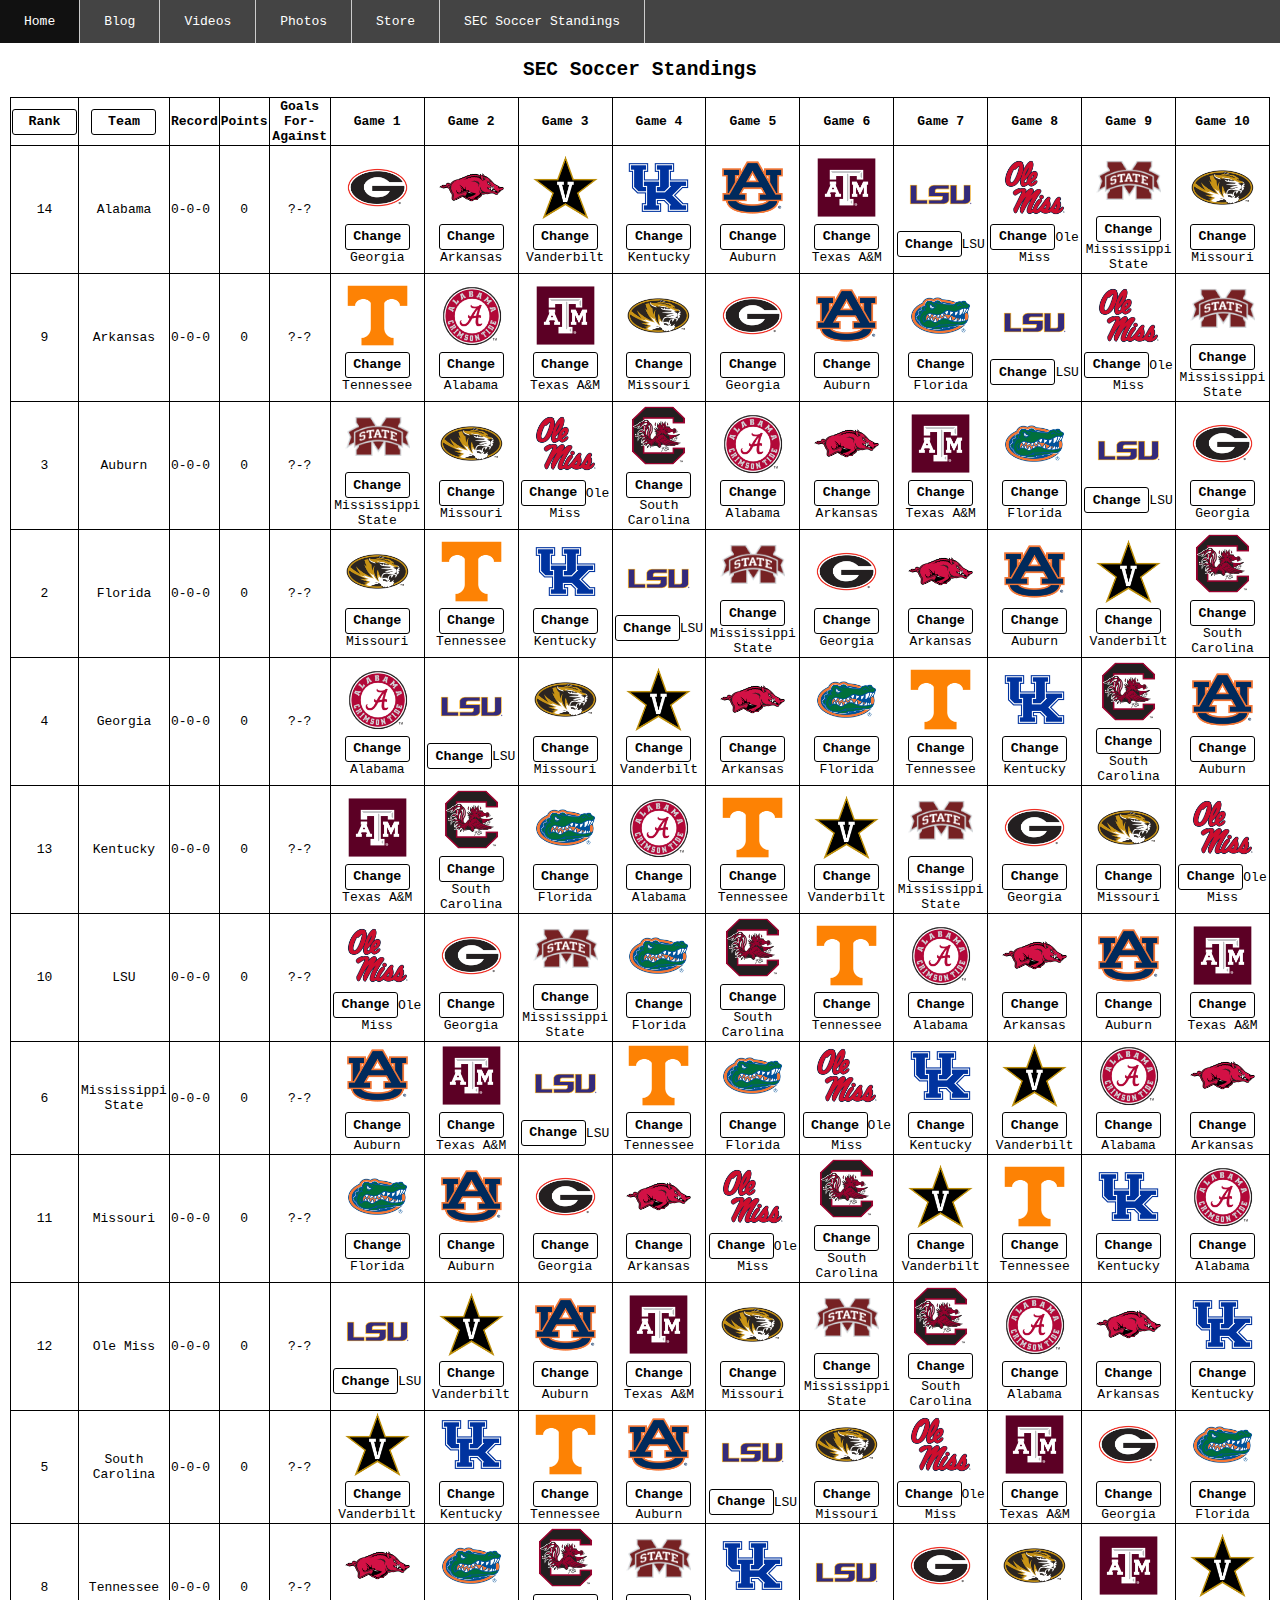
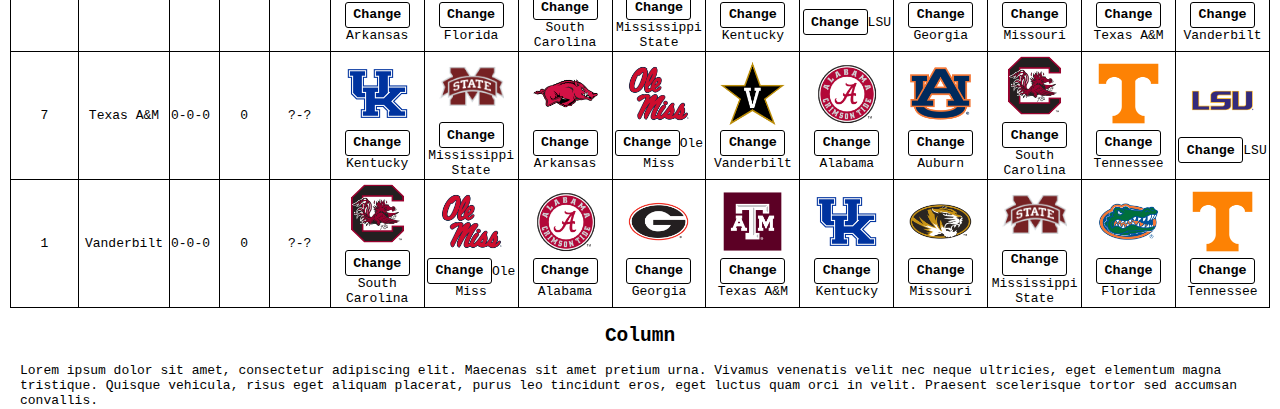
<file: Table_Test.html>
<!DOCTYPE HTML>
<html lang="en">
<head>
  <meta charset="utf-8" name="viewport" content="width=device-width, initial-scale=1">
  <title>Cole Sullivan - SEC Soccer Table</title>
  <link href='resources/css/Table_Test.css' type='text/css' rel='stylesheet' media='screen'>
  <script type="text/javascript" src="scripts/Test_Table_script.js"></script>
</head>

<header>
  <nav>
    <ul class="navbar">
      <li class="nav-option"><a href="index.html">Home</a></li>
      <li class="nav-option"><a href="blog.html">Blog</a></li>
      <li class="nav-option"><a href="videos.html">Videos</a></li>
      <li class="nav-option"><a href="photos.html">Photos</a></li>
      <li class="nav-option"><a href="store.html">Store</a></li>
      <li class="nav-option"><a href="Table_Test.html">SEC Soccer Standings</a></li>
    </ul>
  </nav>
</header>

<body>
  <div class="row">
      <h2>SEC Soccer Standings</h2>
      <table id="soccerTable">
        <tr>
          <th><button class="sort_button" id="rank" onclick="sortTable('num',0)">Rank</button></th>
          <th><button class="sort_button" id="name" onclick="sortTable('word',1)">Team</button></th>
          <th>Record</th>
          <th>Points</th>
          <th>Goals For-Against</th>
          <th>Game 1</th>
          <th>Game 2</th>
          <th>Game 3</th>
          <th>Game 4</th>
          <th>Game 5</th>
          <th>Game 6</th>
          <th>Game 7</th>
          <th>Game 8</th>
          <th>Game 9</th>
          <th>Game 10</th>
        </tr>
        <tr>
          <td>14</td>
          <td>Alabama</td>
          <td><p class="UAWLT record">0</p><p class="record">-</p><p class="UAWLT record">0</p><p class="record">-</p><p class="UAWLT record">0</p></td>
          <td><p id="UAP">0</p></td>
          <td>?-?</td>
          <td><img src="resources/images/georgia.png"><br><button class="UArecord" id="UAGA" type="button" onclick="changerecord('UAGA','UAWLT','UAP','GAUA','GAWLT','GAP')">Change</button><label>Georgia</label></td>
          <td><img src="resources/images/arkansas.png"><br><button class="UArecord" id="UAAR" type="button" onclick="changerecord('UAAR','UAWLT','UAP','ARUA','ARWLT','ARP')">Change</button><label>Arkansas</label></td>
          <td><img src="resources/images/vanderbilt.png"><br><button class="UArecord" id="UAVU" type="button" onclick="changerecord('UAVU','UAWLT','UAP','VUUA','VUWLT','VUP')">Change</button><label>Vanderbilt</label></td>
          <td><img src="resources/images/kentucky.png"><br><button class="UArecord" id="UAUK" type="button" onclick="changerecord('UAUK','UAWLT','UAP','UKUA','UKWLT','UKP')">Change</button><label>Kentucky</label></td>
          <td><img src="resources/images/auburn.png"><br><button class="UArecord" id="UAAU" type="button" onclick="changerecord('UAAU','UAWLT','UAP','AUUA','AUWLT','AUP')">Change</button><label>Auburn</label></td>
          <td><img src="resources/images/texas_am.png"><br><button class="UArecord" id="UAAM" type="button" onclick="changerecord('UAAM','UAWLT','UAP','AMUA','AMWLT','AMP')">Change</button><label>Texas A&M</label></td>
          <td><img src="resources/images/lsu.png"><br><button class="UArecord" id="UALS" type="button" onclick="changerecord('UALS','UAWLT','UAP','LSUA','LSWLT','LSP')">Change</button><label>LSU</label></td>
          <td><img src="resources/images/ole_miss.png"><br><button class="UArecord" id="UAOM" type="button" onclick="changerecord('UAOM','UAWLT','UAP','OMUA','OMWLT','OMP')">Change</button><label>Ole Miss</label></td>
          <td><img src="resources/images/mississippi_state.png"><br><button class="UArecord" id="UAMT" type="button" onclick="changerecord('UAMT','UAWLT','UAP','MTUA','MTWLT','MTP')">Change</button><label>Mississippi State</label></td>
          <td><img src="resources/images/missouri.png"><br><button class="UArecord" id="UAMO" type="button" onclick="changerecord('UAMO','UAWLT','UAP','MOUA','MOWLT','MOP')">Change</button><label>Missouri</label></td>
        </tr>
        <tr>
          <td>9</td>
          <td>Arkansas</td>
          <td><p class="ARWLT record">0</p><p class="record">-</p><p class="ARWLT record">0</p><p class="record">-</p><p class="ARWLT record">0</p></td>
          <td><p id="ARP">0</p></td>
          <td>?-?</td>
          <td><img src="resources/images/tennessee.png"><br><button class="ARrecord" id="ARUT" type="button" onclick="changerecord('ARUT','ARWLT','ARP','UTAR','UTWLT','UTP')">Change</button><label>Tennessee</label></td>
          <td><img src="resources/images/alabama.png"><br><button class="ARrecord" id="ARUA" type="button" onclick="changerecord('ARUA','ARWLT','ARP','UAAR','UAWLT','UAP')">Change</button><label>Alabama</label></td>
          <td><img src="resources/images/texas_am.png"><br><button class="ARrecord" id="ARAM" type="button" onclick="changerecord('ARAM','ARWLT','ARP','AMAR','AMWLT','AMP')">Change</button><label>Texas A&M</label></td>
          <td><img src="resources/images/missouri.png"><br><button class="ARrecord" id="ARMO" type="button" onclick="changerecord('ARMO','ARWLT','ARP','MOAR','MOWLT','MOP')">Change</button><label>Missouri</label></td>
          <td><img src="resources/images/georgia.png"><br><button class="ARrecord" id="ARGA" type="button" onclick="changerecord('ARGA','ARWLT','ARP','GAAR','GAWLT','GAP')">Change</button><label>Georgia</label></td>
          <td><img src="resources/images/auburn.png"><br><button class="ARrecord" id="ARAU" type="button" onclick="changerecord('ARAU','ARWLT','ARP','AUAR','AUWLT','AUP')">Change</button><label>Auburn</label></td>
          <td><img src="resources/images/florida.png"><br><button class="ARrecord" id="ARUF" type="button" onclick="changerecord('ARUF','ARWLT','ARP','UFAR','UFWLT','UFP')">Change</button><label>Florida</label></td>
          <td><img src="resources/images/lsu.png"><br><button class="ARrecord" id="ARLS" type="button" onclick="changerecord('ARLS','ARWLT','ARP','LSAR','LSWLT','LSP')">Change</button><label>LSU</label></td>
          <td><img src="resources/images/ole_miss.png"><br><button class="ARrecord" id="AROM" type="button" onclick="changerecord('AROM','ARWLT','ARP','OMAR','OMWLT','OMP')">Change</button><label>Ole Miss</label></td>
          <td><img src="resources/images/mississippi_state.png"><br><button class="ARrecord" id="ARMT" type="button" onclick="changerecord('ARMT','ARWLT','ARP','MTAR','MTWLT','MTP')">Change</button><label>Mississippi State</label></td>
        </tr>
        <tr>
          <td>3</td>
          <td>Auburn</td>
          <td><p class="AUWLT record">0</p><p class="record">-</p><p class="AUWLT record">0</p><p class="record">-</p><p class="AUWLT record">0</p></td>
          <td><p id="AUP">0</p></td>
          <td>?-?</td>
          <td><img src="resources/images/mississippi_state.png"><br><button class="AUrecord" id="AUMT" type="button" onclick="changerecord('AUMT','AUWLT','AUP','MTAU','MTWLT','MTP')">Change</button><label>Mississippi State</label></td>
          <td><img src="resources/images/missouri.png"><br><button class="AUrecord" id="AUMO" type="button" onclick="changerecord('AUMO','AUWLT','AUP','MOAU','MOWLT','MOP')">Change</button><label>Missouri</label></td>
          <td><img src="resources/images/ole_miss.png"><br><button class="AUrecord" id="AUOM" type="button" onclick="changerecord('AUOM','AUWLT','AUP','OMAU','OMWLT','OMP')">Change</button><label>Ole Miss</label></td>
          <td><img src="resources/images/south_carolina.png"><br><button class="AUrecord" id="AUSC" type="button" onclick="changerecord('AUSC','AUWLT','AUP','SCAU','SCWLT','SCP')">Change</button><label>South Carolina</label></td>
          <td><img src="resources/images/alabama.png"><br><button class="AUrecord" id="AUUA" type="button" onclick="changerecord('AUUA','AUWLT','AUP','UAAU','UAWLT','UAP')">Change</button><label>Alabama</label></td>
          <td><img src="resources/images/arkansas.png"><br><button class="AUrecord" id="AUAR" type="button" onclick="changerecord('AUAR','AUWLT','AUP','ARAU','ARWLT','ARP')">Change</button><label>Arkansas</label></td>
          <td><img src="resources/images/texas_am.png"><br><button class="AUrecord" id="AUAM" type="button" onclick="changerecord('AUAM','AUWLT','AUP','AMAU','AMWLT','AMP')">Change</button><label>Texas A&M</label></td>
          <td><img src="resources/images/florida.png"><br><button class="AUrecord" id="AUUF" type="button" onclick="changerecord('AUUF','AUWLT','AUP','UFAU','UFWLT','UFP')">Change</button><label>Florida</label></td>
          <td><img src="resources/images/lsu.png"><br><button class="AUrecord" id="AULS" type="button" onclick="changerecord('AULS','AUWLT','AUP','LSAU','LSWLT','LSP')">Change</button><label>LSU</label></td>
          <td><img src="resources/images/georgia.png"><br><button class="AUrecord" id="AUGA" type="button" onclick="changerecord('AUGA','AUWLT','AUP','GAAU','GAWLT','GAP')">Change</button><label>Georgia</label></td>
        </tr>
        <tr>
          <td>2</td>
          <td>Florida</td>
          <td><p class="UFWLT record">0</p><p class="record">-</p><p class="UFWLT record">0</p><p class="record">-</p><p class="UFWLT record">0</p></td>
          <td><p id="UFP">0</p></td>
          <td>?-?</td>
          <td><img src="resources/images/missouri.png"><br><button class="UFrecord" id="UFMO" type="button" onclick="changerecord('UFMO','UFWLT','UFP','MOUF','MOWLT','MOP')">Change</button><label>Missouri</label></td>
          <td><img src="resources/images/tennessee.png"><br><button class="UFrecord" id="UFUT" type="button" onclick="changerecord('UFUT','UFWLT','UFP','UTUF','UTWLT','UTP')">Change</button><label>Tennessee</label></td>
          <td><img src="resources/images/kentucky.png"><br><button class="UFrecord" id="UFUK" type="button" onclick="changerecord('UFUK','UFWLT','UFP','UKUF','UKWLT','UKP')">Change</button><label>Kentucky</label></td>
          <td><img src="resources/images/lsu.png"><br><button class="UFrecord" id="UFLS" type="button" onclick="changerecord('UFLS','UFWLT','UFP','LSUF','LSWLT','LSP')">Change</button><label>LSU</label></td>
          <td><img src="resources/images/mississippi_state.png"><br><button class="UFrecord" id="UFMT" type="button" onclick="changerecord('UFMT','UFWLT','UFP','MTUF','MTWLT','MTP')">Change</button><label>Mississippi State</label></td>
          <td><img src="resources/images/georgia.png"><br><button class="UFrecord" id="UFGA" type="button" onclick="changerecord('UFGA','UFWLT','UFP','GAUF','GAWLT','GAP')">Change</button><label>Georgia</label></td>
          <td><img src="resources/images/arkansas.png"><br><button class="UFrecord" id="UFAR" type="button" onclick="changerecord('UFAR','UFWLT','UFP','ARUF','ARWLT','ARP')">Change</button><label>Arkansas</label></td>
          <td><img src="resources/images/auburn.png"><br><button class="UFrecord" id="UFAU" type="button" onclick="changerecord('UFAU','UFWLT','UFP','AUUF','AUWLT','AUP')">Change</button><label>Auburn</label></td>
          <td><img src="resources/images/vanderbilt.png"><br><button class="UFrecord" id="UFVU" type="button" onclick="changerecord('UFVU','UFWLT','UFP','VUUF','VUWLT','VUP')">Change</button><label>Vanderbilt</label></td>
          <td><img src="resources/images/south_carolina.png"><br><button class="UFrecord" id="UFSC" type="button" onclick="changerecord('UFSC','UFWLT','UFP','SCUF','SCWLT','SCP')">Change</button><label>South Carolina</label></td>
        </tr>
        <tr>
          <td>4</td>
          <td>Georgia</td>
          <td><p class="GAWLT record">0</p><p class="record">-</p><p class="GAWLT record">0</p><p class="record">-</p><p class="GAWLT record">0</p></td>
          <td><p id="GAP">0</p></td>
          <td>?-?</td>
          <td><img src="resources/images/alabama.png"><br><button class="GArecord" id="GAUA" type="button" onclick="changerecord('GAUA','GAWLT','GAP','UAGA','UAWLT','UAP')">Change</button><label>Alabama</label></td>
          <td><img src="resources/images/lsu.png"><br><button class="GArecord" id="GALS" type="button" onclick="changerecord('GALS','GAWLT','GAP','LSGA','LSWLT','LSP')">Change</button><label>LSU</label></td>
          <td><img src="resources/images/missouri.png"><br><button class="GArecord" id="GAMO" type="button" onclick="changerecord('GAMO','GAWLT','GAP','MOGA','MOWLT','MOP')">Change</button><label>Missouri</label></td>
          <td><img src="resources/images/vanderbilt.png"><br><button class="GArecord" id="GAVU" type="button" onclick="changerecord('GAVU','GAWLT','GAP','VUGA','VUWLT','VUP')">Change</button><label>Vanderbilt</label></td>
          <td><img src="resources/images/arkansas.png"><br><button class="GArecord" id="GAAR" type="button" onclick="changerecord('GAAR','GAWLT','GAP','ARGA','ARWLT','ARP')">Change</button><label>Arkansas</label></td>
          <td><img src="resources/images/florida.png"><br><button class="GArecord" id="GAUF" type="button" onclick="changerecord('GAUF','GAWLT','GAP','UFGA','UFWLT','UFP')">Change</button><label>Florida</label></td>
          <td><img src="resources/images/tennessee.png"><br><button class="GArecord" id="GAUT" type="button" onclick="changerecord('GAUT','GAWLT','GAP','UTGA','UTWLT','UTP')">Change</button><label>Tennessee</label></td>
          <td><img src="resources/images/kentucky.png"><br><button class="GArecord" id="GAUK" type="button" onclick="changerecord('GAUK','GAWLT','GAP','UKGA','UKWLT','UKP')">Change</button><label>Kentucky</label></td>
          <td><img src="resources/images/south_carolina.png"><br><button class="GArecord" id="GASC" type="button" onclick="changerecord('GASC','GAWLT','GAP','SCGA','SCWLT','SCP')">Change</button><label>South Carolina</label></td>
          <td><img src="resources/images/auburn.png"><br><button class="GArecord" id="GAAU" type="button" onclick="changerecord('GAAU','GAWLT','GAP','AUGA','AUWLT','AUP')">Change</button><label>Auburn</label></td>
        </tr>
        <tr>
          <td>13</td>
          <td>Kentucky</td>
          <td><p class="UKWLT record">0</p><p class="record">-</p><p class="UKWLT record">0</p><p class="record">-</p><p class="UKWLT record">0</p></td>
          <td><p id="UKP">0</p></td>
          <td>?-?</td>
          <td><img src="resources/images/texas_am.png"><br><button class="UKrecord" id="UKAM" type="button" onclick="changerecord('UKAM','UKWLT','UKP','AMUK','AMWLT','AMP')">Change</button><label>Texas A&M</label></td>
          <td><img src="resources/images/south_carolina.png"><br><button class="UKrecord" id="UKSC" type="button" onclick="changerecord('UKSC','UKWLT','UKP','SCUK','SCWLT','SCP')">Change</button><label>South Carolina</label></td>
          <td><img src="resources/images/florida.png"><br><button class="UKrecord" id="UKUF" type="button" onclick="changerecord('UKUF','UKWLT','UKP','UFUK','UFWLT','UFP')">Change</button><label>Florida</label></td>
          <td><img src="resources/images/alabama.png"><br><button class="UKrecord" id="UKUA" type="button" onclick="changerecord('UKUA','UKWLT','UKP','UAUK','UAWLT','UAP')">Change</button><label>Alabama</label></td>
          <td><img src="resources/images/tennessee.png"><br><button class="UKrecord" id="UKUT" type="button" onclick="changerecord('UKUT','UKWLT','UKP','UTUK','UTWLT','UTP')">Change</button><label>Tennessee</label></td>
          <td><img src="resources/images/vanderbilt.png"><br><button class="UKrecord" id="UKVU" type="button" onclick="changerecord('UKVU','UKWLT','UKP','VUUK','VUWLT','VUP')">Change</button><label>Vanderbilt</label></td>
          <td><img src="resources/images/mississippi_state.png"><br><button class="UKrecord" id="UKMT" type="button" onclick="changerecord('UKMT','UKWLT','UKP','MTUK','MTWLT','MTP')">Change</button><label>Mississippi State</label></td>
          <td><img src="resources/images/georgia.png"><br><button class="UKrecord" id="UKGA" type="button" onclick="changerecord('UKGA','UKWLT','UKP','GAUK','GAWLT','GAP')">Change</button><label>Georgia</label></td>
          <td><img src="resources/images/missouri.png"><br><button class="UKrecord" id="UKMO" type="button" onclick="changerecord('UKMO','UKWLT','UKP','MOUK','MOWLT','MOP')">Change</button><label>Missouri</label></td>
          <td><img src="resources/images/ole_miss.png"><br><button class="UKrecord" id="UKOM" type="button" onclick="changerecord('UKOM','UKWLT','UKP','OMUK','OMWLT','OMP')">Change</button><label>Ole Miss</label></td>
        </tr>
        <tr>
          <td>10</td>
          <td>LSU</td>
          <td><p class="LSWLT record">0</p><p class="record">-</p><p class="LSWLT record">0</p><p class="record">-</p><p class="LSWLT record">0</p></td>
          <td><p id="LSP">0</p></td>
          <td>?-?</td>
          <td><img src="resources/images/ole_miss.png"><br><button class="LSrecord" id="LSOM" type="button" onclick="changerecord('LSOM','LSWLT','LSP','OMLS','OMWLT','OMP')">Change</button><label>Ole Miss</label></td>
          <td><img src="resources/images/georgia.png"><br><button class="LSrecord" id="LSGA" type="button" onclick="changerecord('LSGA','LSWLT','LSP','GALS','GAWLT','GAP')">Change</button><label>Georgia</label></td>
          <td><img src="resources/images/mississippi_state.png"><br><button class="LSrecord" id="LSMT" type="button" onclick="changerecord('LSMT','LSWLT','LSP','MTLS','MTWLT','MTP')">Change</button><label>Mississippi State</label></td>
          <td><img src="resources/images/florida.png"><br><button class="LSrecord" id="LSUF" type="button" onclick="changerecord('LSUF','LSWLT','LSP','UFLS','UFWLT','UFP')">Change</button><label>Florida</label></td>
          <td><img src="resources/images/south_carolina.png"><br><button class="LSrecord" id="LSSC" type="button" onclick="changerecord('LSSC','LSWLT','LSP','SCLS','SCWLT','SCP')">Change</button><label>South Carolina</label></td>
          <td><img src="resources/images/tennessee.png"><br><button class="LSrecord" id="LSUT" type="button" onclick="changerecord('LSUT','LSWLT','LSP','UTLS','UTWLT','UTP')">Change</button><label>Tennessee</label></td>
          <td><img src="resources/images/alabama.png"><br><button class="LSrecord" id="LSUA" type="button" onclick="changerecord('LSUA','LSWLT','LSP','UALS','UAWLT','UAP')">Change</button><label>Alabama</label></td>
          <td><img src="resources/images/arkansas.png"><br><button class="LSrecord" id="LSAR" type="button" onclick="changerecord('LSAR','LSWLT','LSP','ARLS','ARWLT','ARP')">Change</button><label>Arkansas</label></td>
          <td><img src="resources/images/auburn.png"><br><button class="LSrecord" id="LSAU" type="button" onclick="changerecord('LSAU','LSWLT','LSP','AULS','AUWLT','AUP')">Change</button><label>Auburn</label></td>
          <td><img src="resources/images/texas_am.png"><br><button class="LSrecord" id="LSAM" type="button" onclick="changerecord('LSAM','LSWLT','LSP','AMLS','AMWLT','AMP')">Change</button><label>Texas A&M</label></td>
        </tr>
        <tr>
          <td>6</td>
          <td>Mississippi State</td>
          <td><p class="MTWLT record">0</p><p class="record">-</p><p class="MTWLT record">0</p><p class="record">-</p><p class="MTWLT record">0</p></td>
          <td><p id="MTP">0</p></td>
          <td>?-?</td>
          <td><img src="resources/images/auburn.png"><br><button class="MTrecord" id="MTAU" type="button" onclick="changerecord('MTAU','MTWLT','MTP','AUMT','AUWLT','AUP')">Change</button><label>Auburn</label></td>
          <td><img src="resources/images/texas_am.png"><br><button class="MTrecord" id="MTAM" type="button" onclick="changerecord('MTAM','MTWLT','MTP','AMMT','AMWLT','AMP')">Change</button><label>Texas A&M</label></td>
          <td><img src="resources/images/lsu.png"><br><button class="MTrecord" id="MTLS" type="button" onclick="changerecord('MTLS','MTWLT','MTP','LSMT','LSWLT','LSP')">Change</button><label>LSU</label></td>
          <td><img src="resources/images/tennessee.png"><br><button class="MTrecord" id="MTUT" type="button" onclick="changerecord('MTUT','MTWLT','MTP','UTMT','UTWLT','UTP')">Change</button><label>Tennessee</label></td>
          <td><img src="resources/images/florida.png"><br><button class="MTrecord" id="MTUF" type="button" onclick="changerecord('MTUF','MTWLT','MTP','UFMT','UFWLT','UFP')">Change</button><label>Florida</label></td>
          <td><img src="resources/images/ole_miss.png"><br><button class="MTrecord" id="MTOM" type="button" onclick="changerecord('MTOM','MTWLT','MTP','OMMT','OMWLT','OMP')">Change</button><label>Ole Miss</label></td>
          <td><img src="resources/images/kentucky.png"><br><button class="MTrecord" id="MTUK" type="button" onclick="changerecord('MTUK','MTWLT','MTP','UKMT','UKWLT','UKP')">Change</button><label>Kentucky</label></td>
          <td><img src="resources/images/vanderbilt.png"><br><button class="MTrecord" id="MTVU" type="button" onclick="changerecord('MTVU','MTWLT','MTP','VUMT','VUWLT','VUP')">Change</button><label>Vanderbilt</label></td>
          <td><img src="resources/images/alabama.png"><br><button class="MTrecord" id="MTUA" type="button" onclick="changerecord('MTUA','MTWLT','MTP','UAMT','UAWLT','UAP')">Change</button><label>Alabama</label></td>
          <td><img src="resources/images/arkansas.png"><br><button class="MTrecord" id="MTAR" type="button" onclick="changerecord('MTAR','MTWLT','MTP','ARMT','ARWLT','ARP')">Change</button><label>Arkansas</label></td>
        </tr>
        <tr>
          <td>11</td>
          <td>Missouri</td>
          <td><p class="MOWLT record">0</p><p class="record">-</p><p class="MOWLT record">0</p><p class="record">-</p><p class="MOWLT record">0</p></td>
          <td><p id="MOP">0</p></td>
          <td>?-?</td>
          <td><img src="resources/images/florida.png"><br><button class="MOrecord" id="MOUF" type="button" onclick="changerecord('MOUF','MOWLT','MOP','UFMO','UFWLT','UFP')">Change</button><label>Florida</label></td>
          <td><img src="resources/images/auburn.png"><br><button class="MOrecord" id="MOAU" type="button" onclick="changerecord('MOAU','MOWLT','MOP','AUMO','AUWLT','AUP')">Change</button><label>Auburn</label></td>
          <td><img src="resources/images/georgia.png"><br><button class="MOrecord" id="MOGA" type="button" onclick="changerecord('MOGA','MOWLT','MOP','GAMO','GAWLT','GAP')">Change</button><label>Georgia</label></td>
          <td><img src="resources/images/arkansas.png"><br><button class="MOrecord" id="MOAR" type="button" onclick="changerecord('MOAR','MOWLT','MOP','ARMO','ARWLT','ARP')">Change</button><label>Arkansas</label></td>
          <td><img src="resources/images/ole_miss.png"><br><button class="MOrecord" id="MOOM" type="button" onclick="changerecord('MOOM','MOWLT','MOP','OMMO','OMWLT','OMP')">Change</button><label>Ole Miss</label></td>
          <td><img src="resources/images/south_carolina.png"><br><button class="MOrecord" id="MOSC" type="button" onclick="changerecord('MOSC','MOWLT','MOP','SCMO','SCWLT','SCP')">Change</button><label>South Carolina</label></td>
          <td><img src="resources/images/vanderbilt.png"><br><button class="MOrecord" id="MOVU" type="button" onclick="changerecord('MOVU','MOWLT','MOP','VUMO','VUWLT','VUP')">Change</button><label>Vanderbilt</label></td>
          <td><img src="resources/images/tennessee.png"><br><button class="MOrecord" id="MOUT" type="button" onclick="changerecord('MOUT','MOWLT','MOP','UTMO','UTWLT','UTP')">Change</button><label>Tennessee</label></td>
          <td><img src="resources/images/kentucky.png"><br><button class="MOrecord" id="MOUK" type="button" onclick="changerecord('MOUK','MOWLT','MOP','UKMO','UKWLT','UKP')">Change</button><label>Kentucky</label></td>
          <td><img src="resources/images/alabama.png"><br><button class="MOrecord" id="MOUA" type="button" onclick="changerecord('MOUA','MOWLT','MOP','UAMO','UAWLT','UAP')">Change</button><label>Alabama</label></td>
        </tr>
        <tr>
          <td>12</td>
          <td>Ole Miss</td>
          <td><p class="OMWLT record">0</p><p class="record">-</p><p class="OMWLT record">0</p><p class="record">-</p><p class="OMWLT record">0</p></td>
          <td><p id="OMP">0</p></td>
          <td>?-?</td>
          <td><img src="resources/images/lsu.png"><br><button class="OMrecord" id="OMLS" type="button" onclick="changerecord('OMLS','OMWLT','OMP','LSOM','LSWLT','LSP')">Change</button><label>LSU</label></td>
          <td><img src="resources/images/vanderbilt.png"><br><button class="OMrecord" id="OMVU" type="button" onclick="changerecord('OMVU','OMWLT','OMP','VUOM','VUWLT','VUP')">Change</button><label>Vanderbilt</label></td>
          <td><img src="resources/images/auburn.png"><br><button class="OMrecord" id="OMAU" type="button" onclick="changerecord('OMAU','OMWLT','OMP','AUOM','AUWLT','AUP')">Change</button><label>Auburn</label></td>
          <td><img src="resources/images/texas_am.png"><br><button class="OMrecord" id="OMAM" type="button" onclick="changerecord('OMAM','OMWLT','OMP','AMOM','AMWLT','AMP')">Change</button><label>Texas A&M</label></td>
          <td><img src="resources/images/missouri.png"><br><button class="OMrecord" id="OMMO" type="button" onclick="changerecord('OMMO','OMWLT','OMP','MOOM','MOWLT','MOP')">Change</button><label>Missouri</label></td>
          <td><img src="resources/images/mississippi_state.png"><br><button class="OMrecord" id="OMMT" type="button" onclick="changerecord('OMMT','OMWLT','OMP','MTOM','MTWLT','MTP')">Change</button><label>Mississippi State</label></td>
          <td><img src="resources/images/south_carolina.png"><br><button class="OMrecord" id="OMSC" type="button" onclick="changerecord('OMSC','OMWLT','OMP','SCOM','SCWLT','SCP')">Change</button><label>South Carolina</label></td>
          <td><img src="resources/images/alabama.png"><br><button class="OMrecord" id="OMUA" type="button" onclick="changerecord('OMUA','OMWLT','OMP','UAOM','UAWLT','UAP')">Change</button><label>Alabama</label></td>
          <td><img src="resources/images/arkansas.png"><br><button class="OMrecord" id="OMAR" type="button" onclick="changerecord('OMAR','OMWLT','OMP','AROM','ARWLT','ARP')">Change</button><label>Arkansas</label></td>
          <td><img src="resources/images/kentucky.png"><br><button class="OMrecord" id="OMUK" type="button" onclick="changerecord('OMUK','OMWLT','OMP','UKOM','UKWLT','UKP')">Change</button><label>Kentucky</label></td>
        </tr>
        <tr>
          <td>5</td>
          <td>South Carolina</td>
          <td><p class="SCWLT record">0</p><p class="record">-</p><p class="SCWLT record">0</p><p class="record">-</p><p class="SCWLT record">0</p></td>
          <td><p id="SCP">0</p></td>
          <td>?-?</td>
          <td><img src="resources/images/vanderbilt.png"><br><button class="SCrecord" id="SCVU" type="button" onclick="changerecord('SCVU','SCWLT','SCP','VUSC','VUWLT','VUP')">Change</button><label>Vanderbilt</label></td>
          <td><img src="resources/images/kentucky.png"><br><button class="SCrecord" id="SCUK" type="button" onclick="changerecord('SCUK','SCWLT','SCP','UKSC','UKWLT','UKP')">Change</button><label>Kentucky</label></td>
          <td><img src="resources/images/tennessee.png"><br><button class="SCrecord" id="SCUT" type="button" onclick="changerecord('SCUT','SCWLT','SCP','UTSC','UTWLT','UTP')">Change</button><label>Tennessee</label></td>
          <td><img src="resources/images/auburn.png"><br><button class="SCrecord" id="SCAU" type="button" onclick="changerecord('SCAU','SCWLT','SCP','AUSC','AUWLT','AUP')">Change</button><label>Auburn</label></td>
          <td><img src="resources/images/lsu.png"><br><button class="SCrecord" id="SCLS" type="button" onclick="changerecord('SCLS','SCWLT','SCP','LSSC','LSWLT','LSP')">Change</button><label>LSU</label></td>
          <td><img src="resources/images/missouri.png"><br><button class="SCrecord" id="SCMO" type="button" onclick="changerecord('SCMO','SCWLT','SCP','MOSC','MOWLT','MOP')">Change</button><label>Missouri</label></td>
          <td><img src="resources/images/ole_miss.png"><br><button class="SCrecord" id="SCOM" type="button" onclick="changerecord('SCOM','SCWLT','SCP','OMSC','OMWLT','OMP')">Change</button><label>Ole Miss</label></td>
          <td><img src="resources/images/texas_am.png"><br><button class="SCrecord" id="SCAM" type="button" onclick="changerecord('SCAM','SCWLT','SCP','AMSC','AMWLT','AMP')">Change</button><label>Texas A&M</label></td>
          <td><img src="resources/images/georgia.png"><br><button class="SCrecord" id="SCGA" type="button" onclick="changerecord('SCGA','SCWLT','SCP','GASC','GAWLT','GAP')">Change</button><label>Georgia</label></td>
          <td><img src="resources/images/florida.png"><br><button class="SCrecord" id="SCUF" type="button" onclick="changerecord('SCUF','SCWLT','SCP','UFSC','UFWLT','UFP')">Change</button><label>Florida</label></td>
        </tr>
        <tr>
          <td>8</td>
          <td>Tennessee</td>
          <td><p class="UTWLT record">0</p><p class="record">-</p><p class="UTWLT record">0</p><p class="record">-</p><p class="UTWLT record">0</p></td>
          <td><p id="UTP">0</p></td>
          <td>?-?</td>
          <td><img src="resources/images/arkansas.png"><br><button class="UTrecord" id="UTAR" type="button" onclick="changerecord('UTAR','UTWLT','UTP','ARUT','ARWLT','ARP')">Change</button><label>Arkansas</label></td>
          <td><img src="resources/images/florida.png"><br><button class="UTrecord" id="UTUF" type="button" onclick="changerecord('UTUF','UTWLT','UTP','UFUT','UFWLT','UFP')">Change</button><label>Florida</label></td>
          <td><img src="resources/images/south_carolina.png"><br><button class="UTrecord" id="UTSC" type="button" onclick="changerecord('UTSC','UTWLT','UTP','SCUT','SCWLT','SCP')">Change</button><label>South Carolina</label></td>
          <td><img src="resources/images/mississippi_state.png"><br><button class="UTrecord" id="UTMT" type="button" onclick="changerecord('UTMT','UTWLT','UTP','MTUT','MTWLT','MTP')">Change</button><label>Mississippi State</label></td>
          <td><img src="resources/images/kentucky.png"><br><button class="UTrecord" id="UTUK" type="button" onclick="changerecord('UTUK','UTWLT','UTP','UKUT','UKWLT','UKP')">Change</button><label>Kentucky</label></td>
          <td><img src="resources/images/lsu.png"><br><button class="UTrecord" id="UTLS" type="button" onclick="changerecord('UTLS','UTWLT','UTP','LSUT','LSWLT','LSP')">Change</button><label>LSU</label></td>
          <td><img src="resources/images/georgia.png"><br><button class="UTrecord" id="UTGA" type="button" onclick="changerecord('UTGA','UTWLT','UTP','GAUT','GAWLT','GAP')">Change</button><label>Georgia</label></td>
          <td><img src="resources/images/missouri.png"><br><button class="UTrecord" id="UTMO" type="button" onclick="changerecord('UTMO','UTWLT','UTP','MOUT','MOWLT','MOP')">Change</button><label>Missouri</label></td>
          <td><img src="resources/images/texas_am.png"><br><button class="UTrecord" id="UTAM" type="button" onclick="changerecord('UTAM','UTWLT','UTP','AMUT','AMWLT','AMP')">Change</button><label>Texas A&M</label></td>
          <td><img src="resources/images/vanderbilt.png"><br><button class="UTrecord" id="UTVU" type="button" onclick="changerecord('UTVU','UTWLT','UTP','VUUT','VUWLT','VUP')">Change</button><label>Vanderbilt</label></td>
        </tr>
        <tr>
          <td>7</td>
          <td>Texas A&M</td>
          <td><p class="AMWLT record">0</p><p class="record">-</p><p class="AMWLT record">0</p><p class="record">-</p><p class="AMWLT record">0</p></td>
          <td><p id="AMP">0</p></td>
          <td>?-?</td>
          <td><img src="resources/images/kentucky.png"><br><button class="AMrecord" id="AMUK" type="button" onclick="changerecord('AMUK','AMWLT','AMP','UKAM','UKWLT','UKP')">Change</button><label>Kentucky</label></td>
          <td><img src="resources/images/mississippi_state.png"><br><button class="AMrecord" id="AMMT" type="button" onclick="changerecord('AMMT','AMWLT','AMP','MTAM','MTWLT','MTP')">Change</button><label>Mississippi State</label></td>
          <td><img src="resources/images/arkansas.png"><br><button class="AMrecord" id="AMAR" type="button" onclick="changerecord('AMAR','AMWLT','AMP','ARAM','ARWLT','ARP')">Change</button><label>Arkansas</label></td>
          <td><img src="resources/images/ole_miss.png"><br><button class="AMrecord" id="AMOM" type="button" onclick="changerecord('AMOM','AMWLT','AMP','OMAM','OMWLT','OMP')">Change</button><label>Ole Miss</label></td>
          <td><img src="resources/images/vanderbilt.png"><br><button class="AMrecord" id="AMVU" type="button" onclick="changerecord('AMVU','AMWLT','AMP','VUAM','VUWLT','VUP')">Change</button><label>Vanderbilt</label></td>
          <td><img src="resources/images/alabama.png"><br><button class="AMrecord" id="AMUA" type="button" onclick="changerecord('AMUA','AMWLT','AMP','UAAM','UAWLT','UAP')">Change</button><label>Alabama</label></td>
          <td><img src="resources/images/auburn.png"><br><button class="AMrecord" id="AMAU" type="button" onclick="changerecord('AMAU','AMWLT','AMP','AUAM','AUWLT','AUP')">Change</button><label>Auburn</label></td>
          <td><img src="resources/images/south_carolina.png"><br><button class="AMrecord" id="AMSC" type="button" onclick="changerecord('AMSC','AMWLT','AMP','SCAM','SCWLT','SCP')">Change</button><label>South Carolina</label></td>
          <td><img src="resources/images/tennessee.png"><br><button class="AMrecord" id="AMUT" type="button" onclick="changerecord('AMUT','AMWLT','AMP','UTAM','UTWLT','UTP')">Change</button><label>Tennessee</label></td>
          <td><img src="resources/images/lsu.png"><br><button class="AMrecord" id="AMLS" type="button" onclick="changerecord('AMLS','AMWLT','AMP','LSAM','LSWLT','LSP')">Change</button><label>LSU</label></td>
        </tr>
        <tr>
          <td>1</td>
          <td>Vanderbilt</td>
          <td><p class="VUWLT record">0</p><p class="record">-</p><p class="VUWLT record">0</p><p class="record">-</p><p class="VUWLT record">0</p></td>
          <td><p id="VUP">0</p></td>
          <td>?-?</td>
          <td><img src="resources/images/south_carolina.png"><br><button class="VUrecord" id="VUSC" type="button" onclick="changerecord('VUSC','VUWLT','VUP','SCVU','SCWLT','SCP')">Change</button><label>South Carolina</label></td>
          <td><img src="resources/images/ole_miss.png"><br><button class="VUrecord" id="VUOM" type="button" onclick="changerecord('VUOM','VUWLT','VUP','OMVU','OMWLT','OMP')">Change</button><label>Ole Miss</label></td>
          <td><img src="resources/images/alabama.png"><br><button class="VUrecord" id="VUUA" type="button" onclick="changerecord('VUUA','VUWLT','VUP','UAVU','UAWLT','UAP')">Change</button><label>Alabama</label></td>
          <td><img src="resources/images/georgia.png"><br><button class="VUrecord" id="VUGA" type="button" onclick="changerecord('VUGA','VUWLT','VUP','GAVU','GAWLT','GAP')">Change</button><label>Georgia</label></td>
          <td><img src="resources/images/texas_am.png"><br><button class="VUrecord" id="VUAM" type="button" onclick="changerecord('VUAM','VUWLT','VUP','AMVU','AMWLT','AMP')">Change</button><label>Texas A&M</label></td>
          <td><img src="resources/images/kentucky.png"><br><button class="VUrecord" id="VUUK" type="button" onclick="changerecord('VUUK','VUWLT','VUP','UKVU','UKWLT','UKP')">Change</button><label>Kentucky</label></td>
          <td><img src="resources/images/missouri.png"><br><button class="VUrecord" id="VUMO" type="button" onclick="changerecord('VUMO','VUWLT','VUP','MOVU','MOWLT','MOP')">Change</button><label>Missouri</label></td>
          <td><img src="resources/images/mississippi_state.png"><br><button class="VUrecord" id="VUMT" type="button" onclick="changerecord('VUMT','VUWLT','VUP','MTVU','MTWLT','MTP')">Change</p></button><label>Mississippi State</label></td>
          <td><img src="resources/images/florida.png"><br><button class="VUrecord" id="VUUF" type="button" onclick="changerecord('VUUF','VUWLT','VUP','UFVU','UFWLT','UFP')">Change</button><label>Florida</label></td>
          <td><img src="resources/images/tennessee.png"><br><button class="VUrecord" id="VUUT" type="button" onclick="changerecord('VUUT','VUWLT','VUP','UTVU','UTWLT','UTP')">Change</button><label>Tennessee</label></td>
        </tr>
      </table>
  <div class="row">
    <h2>Column</h2>
    <p>Lorem ipsum dolor sit amet, consectetur adipiscing elit. Maecenas sit amet pretium urna. Vivamus venenatis velit nec neque ultricies, eget elementum magna tristique. Quisque vehicula, risus eget aliquam placerat, purus leo tincidunt eros, eget luctus quam orci in velit. Praesent scelerisque tortor sed accumsan convallis.</p>
  </div>
</body>
</file>
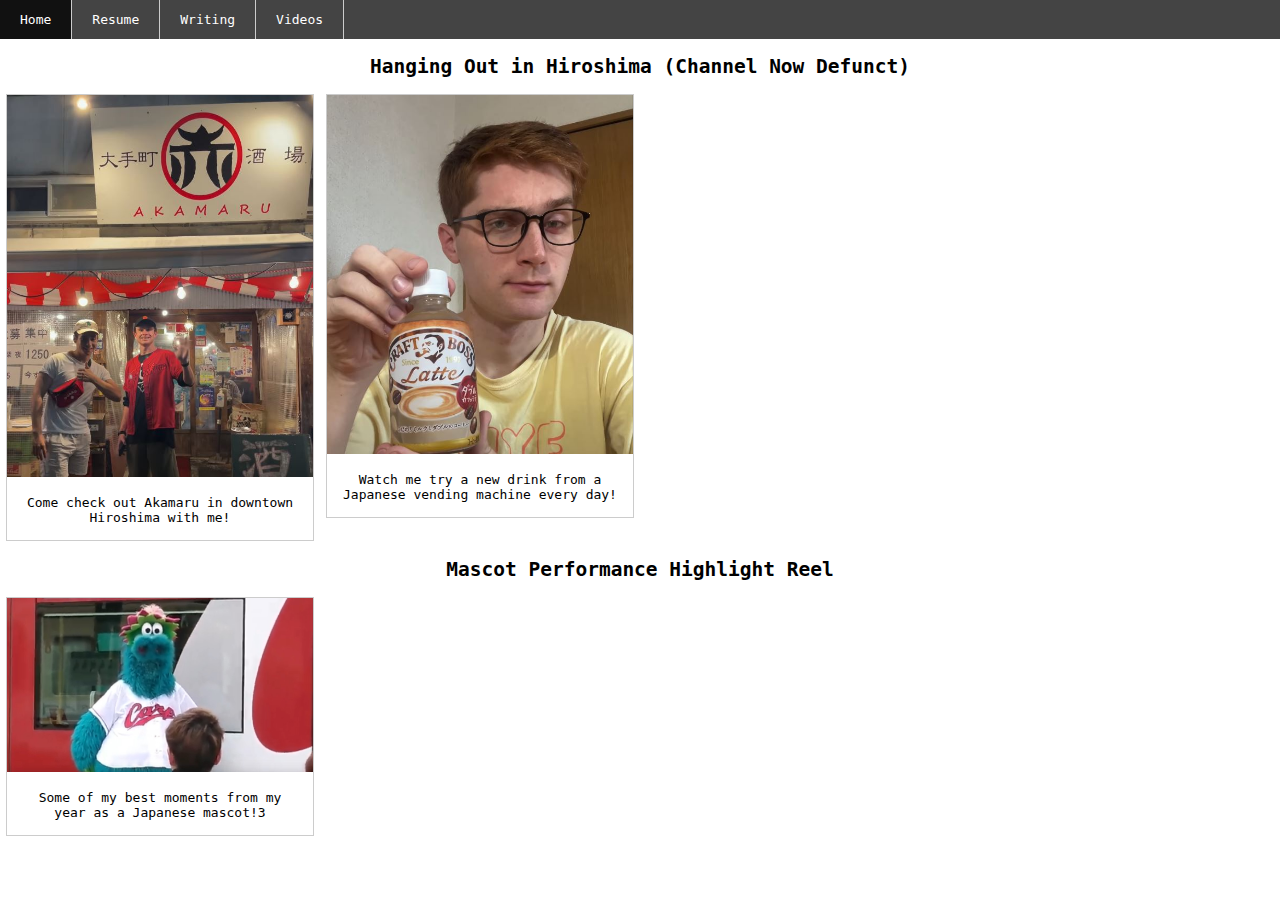
<file: videos.html>
<!DOCTYPE HTML>
<html lang="en">
<head>
  <meta charset="utf-8" name="viewport" content="width=device-width, initial-scale=1">
  <title>Cole Sullivan - Videos</title>
  <link href='resources/css/videos.css' type='text/css' rel='stylesheet' media='screen'>
</head>

<header>
  <nav>
    <ul class="navbar">
      <li class="nav-option"><a href="index.html">Home</a></li>
<!--      <li class="nav-option"><a href="blog.html">Blog</a></li>
      <li class="nav-option"><a href="store.html">Store</a></li> -->
      <li class="nav-option"><a href="resume.html">Resume</a></li>
      <li class="nav-option"><a href="writing.html">Writing</a></li>
      <li class="nav-option"><a href="videos.html">Videos</a></li>
<!--      <li class="nav-option"><a href="soccer_table.html">[Experimental] SEC Soccer Standings</a></li> -->
    </ul>
  </nav>
</header>

<body>
  <h2>Hanging Out in Hiroshima (Channel Now Defunct)</a></h2>

  <div class="responsive">
    <div class="gallery">
      <a target="_blank" href="https://youtube.com/shorts/RNBA5UoGnus?feature=share">
        <img src="resources/images/akamaru_cover.JPG" alt="Akamaru Video Beginning" width="600" height="400">
      </a>
      <div class="desc">Come check out Akamaru in downtown Hiroshima with me!</div>
    </div>
  </div>


  <div class="responsive">
    <div class="gallery">
      <a target="_blank" href="https://www.youtube.com/playlist?list=PLUC8ylO5CnTdUuQ6b7ShcOYOfm7UGJFDR">
        <img src="resources/images/vending_machine_cover.JPG" alt="Me, white guy with glasses, holding up bottled coffee" width="600" height="400">
      </a>
      <div class="desc">Watch me try a new drink from a Japanese vending machine every day!</div>
    </div>
  </div>

  <div class="clearfix"></div>

  <h2>Mascot Performance Highlight Reel</h2>

  <div class="responsive">
    <div class="gallery" id="highlight_reel">
      <a target="_blank" href="https://www.youtube.com/watch?v=Bev0v8W_w7U">
        <img src="resources/images/mascot_reel_cover.jpg" alt="Furry blue creature (mascot) staring at camera" width="600" height="400">
      </a>
      <div class="desc">Some of my best moments from my year as a Japanese mascot!3</div>
    </div>
  </div>

</body>
</file>
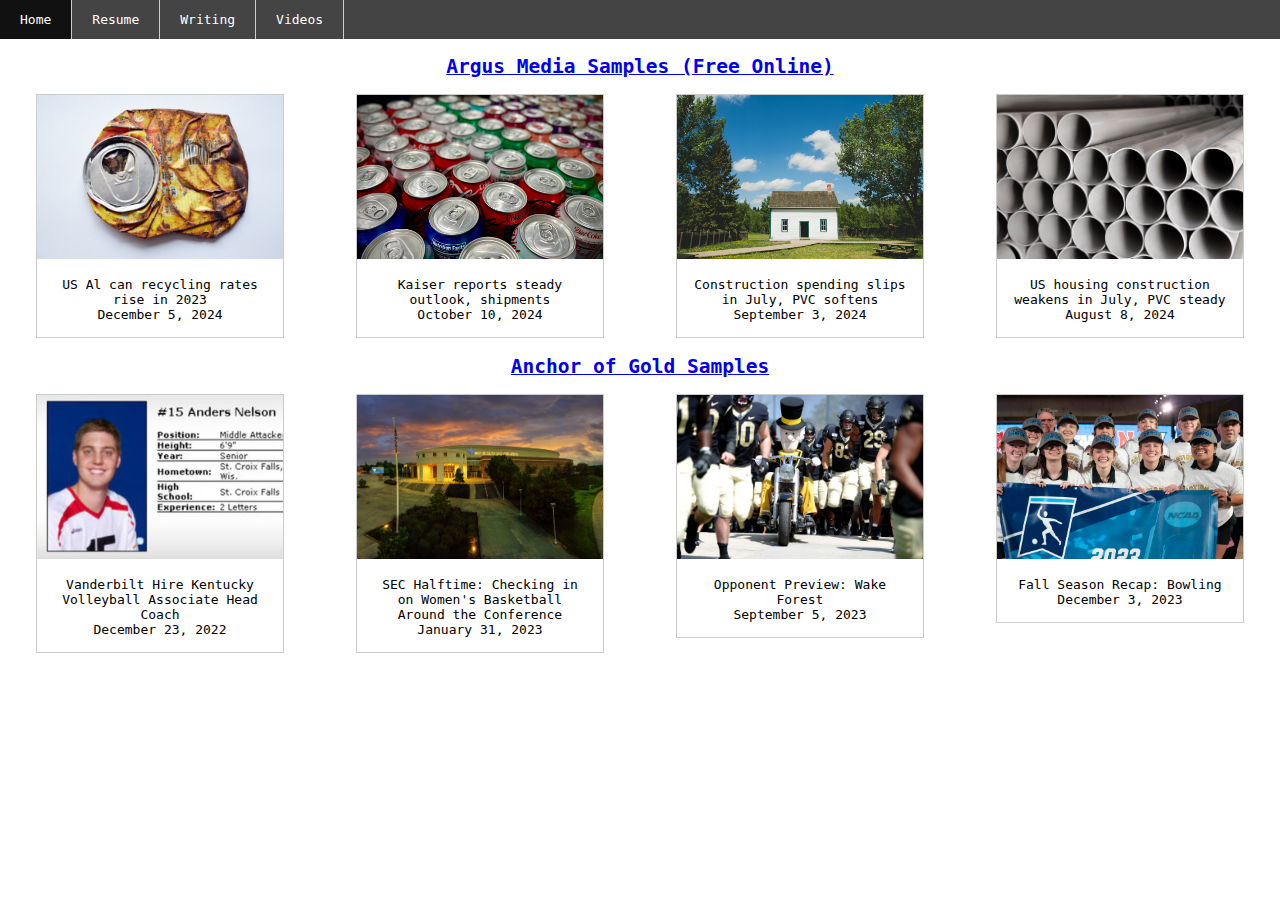
<file: writing.html>
<!DOCTYPE HTML>
<html lang="en">
<head>
  <meta charset="utf-8" name="viewport" content="width=device-width, initial-scale=1">
  <title>Cole Sullivan - Writing</title>
  <link href='resources/css/writing.css' type='text/css' rel='stylesheet' media='screen'>
</head>

<header>
  <nav>
    <ul class="navbar">
      <li class="nav-option"><a href="index.html">Home</a></li>
<!--      <li class="nav-option"><a href="blog.html">Blog</a></li>
      <li class="nav-option"><a href="store.html">Store</a></li> -->
      <li class="nav-option"><a href="resume.html">Resume</a></li>
      <li class="nav-option"><a href="writing.html">Writing</a></li>
      <li class="nav-option"><a href="videos.html">Videos</a></li>
<!--      <li class="nav-option"><a href="soccer_table.html">[Experimental] SEC Soccer Standings</a></li> -->
    </ul>
  </nav>
</header>

<body>
  <h2><a href="https://www.argusmedia.com/en">Argus Media Samples (Free Online)</a></h2>

  <div class="responsive">
    <div class="gallery">
      <a target="_blank" href="https://www.argusmedia.com/en/news-and-insights/latest-market-news/2635703-us-al-can-recycling-rate-rises-in-2023">
        <img src="resources/images/can_recycling_cover.jpg" alt="Crushed up aluminum can" width="600" height="400">
      </a>
      <div class="desc">US Al can recycling rates rise in 2023<br>December 5, 2024</div>
    </div>
  </div>

  <div class="responsive">
    <div class="gallery">
      <a target="_blank" href="https://www.argusmedia.com/en/news-and-insights/latest-market-news/2622388-kaiser-reports-steady-outlook-shipments">
        <img src="resources/images/can_shipments_cover.jpg" alt="Crushed up aluminum can" width="600" height="400">
      </a>
      <div class="desc">Kaiser reports steady outlook, shipments<br>October 10, 2024</div>
    </div>
  </div>

  <div class="responsive">
    <div class="gallery">
      <a target="_blank" href="https://www.argusmedia.com/en/news-and-insights/latest-market-news/2604513-construction-spending-slips-in-july-pvc-softens">
        <img src="resources/images/housing_construction_cover.jpg" alt="Crushed up aluminum can" width="600" height="400">
      </a>
      <div class="desc">Construction spending slips in July, PVC softens<br>September 3, 2024</div>
    </div>
  </div>

  <div class="responsive">
    <div class="gallery">
      <a target="_blank" href="https://www.argusmedia.com/en/news-and-insights/latest-market-news/2599015-us-housing-construction-weakens-in-july-pvc-steady">
        <img src="resources/images/pvc_pipe_stack_cover.jpg" alt="stack of aluminum pipes" width="600" height="400">
      </a>
      <div class="desc">US housing construction weakens in July, PVC steady<br>August 8, 2024</div>
    </div>
  </div>

  <div class="clearfix"></div>

  <h2><a href="https://www.anchorofgold.com/">Anchor of Gold Samples</a></h2>

  <div class="responsive">
    <div class="gallery">
      <a target="_blank" href="https://www.anchorofgold.com/2023/9/5/23859325/opponent-preview-wake-forest">
        <img src="resources/images/volleyball_coach_hire_cover.jpg" alt="Volleyball Coach Anders Nelson's high school recruiting profile" width="600" height="400">
      </a>
      <div class="desc">Vanderbilt Hire Kentucky Volleyball Associate Head Coach<br>December 23, 2022</div>
    </div>
  </div>
  
  <div class="responsive">
    <div class="gallery">
      <a target="_blank" href="https://www.anchorofgold.com/2023/9/5/23859325/opponent-preview-wake-forest">
        <img src="resources/images/sec_halftime_cover.jpg" alt="Bon Secours Wellness Arena at sunset" width="600" height="400">
      </a>
      <div class="desc">SEC Halftime: Checking in on Women's Basketball Around the Conference<br>January 31, 2023</div>
    </div>
  </div>
  
  <div class="responsive">
    <div class="gallery">
      <a target="_blank" href="https://www.anchorofgold.com/2023/9/5/23859325/opponent-preview-wake-forest">
        <img src="resources/images/wake_forest_cover.jpg" alt="Wake Forest mascot riding a motorcycle amidst football team taking the field" width="600" height="400">
      </a>
      <div class="desc">Opponent Preview: Wake Forest<br>September 5, 2023</div>
    </div>
  </div>
  
  <div class="responsive">
    <div class="gallery">
      <a target="_blank" href="https://www.anchorofgold.com/2023/12/3/23985162/fall-season-recap-bowling">
        <img src="resources/images/bowling_story_cover.jpg" alt="Vanderbilt Bowling team holding national championship banner" width="600" height="400">
      </a>
      <div class="desc">Fall Season Recap: Bowling<br>December 3, 2023</div>
    </div>
  </div>

  <div class="clearfix"></div>

</body>
</file>
<file: resources/css/index.css>
html {
  font-family: monospace;
}

body {
  margin: 0;
}

table {
  border-collapse: collapse;
  text-align: center;
  vertical-align: middle;
}

th, td {
  border: 1px solid black;
}

.navbar {
    list-style-type: none;
    margin: 0;
    padding: 0;
    overflow: hidden;
    background-color: #444;
    top: 0;
}

.nav-option {
  float: left;
  border-right: 1px solid #ccc;
}

@media screen and (max-width: 600px) {
  .nav-option {
    float: none;
    width: 100%;
  }
}

li a {
  display: block;
  color: white;
  text-align: center;
  padding: 12px 20px;
  text-decoration: none;
}

a:hover {
  background-color: #111;
}

.row {
  margin: 0px 10px 0px 10px;
}

.row h2 {
  text-align: center;
}

.column {
  float: left;
  width: 50%;
}

.row:after {
  content: "";
  display: table;
  clear: both;
}

@media screen and (max-width: 600px) {
  .column {
    width: 100%;
  }
}

#headshot, #intro, #links {
  display: flex;
  flex-basis: 10%;
  justify-content: center;
  align-items: center;
  align-self: center;
  padding-top: 15px;
}

.pic {
  width: 20%;
  min-width: 200px;
  border: 2px solid black;
  border-radius: 40px;
}

#intro, #links {
  padding: 0px 50px 0px 50px;
}

#links {
  text-align: center;
}
</file>
<file: resources/css/blog.css>
html {
  font-family: monospace;
}

body {
  margin: 0;
}

table {
  border-collapse: collapse;
  text-align: center;
  vertical-align: middle;
}

th, td {
  border: 1px solid black;
}

.navbar {
    list-style-type: none;
    margin: 0;
    padding: 0;
    overflow: hidden;
    background-color: #444;
    top: 0;
}

.nav-option {
  float: left;
  border-right: 1px solid #ccc;
}

@media screen and (max-width: 600px) {
  .nav-option {
    float: none;
    width: 100%;
  }
}

li a {
  display: block;
  color: white;
  text-align: center;
  padding: 12px 20px;
  text-decoration: none;
}

a:hover {
  background-color: #111;
}

#heading {
  text-align: center;
}

.row {
  margin: 20px 20px 20px 20px;
  position: relative;
  display: flex;
  flex: 1 0 43%;
  background-color: green;
  border: 3px solid black;
  border-radius: 10px;
}

.row h2 {
  text-align: center;
}

.column {
  float: left;
  width: 50%;
  display: flex;
  flex-direction: column;
  justify-content: center;
}

.row:after {
  content: "";
  display: table;
  clear: both;
}

@media screen and (max-width: 600px) {
  .column {
    width: 100%;
  }
}

@media screen and (min-width: 600px) {
  .archive {
    display: flex;
    flex-wrap: wrap;
  }
}

.thumbnail {
  width: 60%;
  align-self: center;
  background-color: red;
}

.title {
  margin: 0px;
}

.byline {
  align-self: center;
  margin: 0px;
}

.preview {
  margin: 15px 10px 0px 10px;
}

#blue {
  background-color: blue;
}

#gray {
  background-color: gray;
}
</file>
<file: resources/css/photos.css>
body {
  margin: 0;
}

table {
  border-collapse: collapse;
  text-align: center;
  vertical-align: middle;
}

th, td {
  border: 1px solid black;
}

.navbar {
    list-style-type: none;
    margin: 0;
    padding: 0;
    overflow: hidden;
    background-color: #444;
    top: 0;
}

.nav-option {
  float: left;
  border-right: 1px solid #ccc;
}

@media screen and (max-width: 600px) {
  .nav-option {
    float: none;
    width: 100%;
  }
}

li a {
  display: block;
  color: white;
  text-align: center;
  padding: 12px 20px;
  text-decoration: none;
}

a:hover {
  background-color: #111;
}

div.gallery {
  border: 1px solid #ccc;
}

div.gallery:hover {
  border: 1px solid #777;
}

div.gallery img {
  width: 100%;
  height: auto;
}

div.desc {
  padding: 15px;
  text-align: center;
}

* {
  box-sizing: border-box;
}

.responsive {
  padding: 0 6px;
  float: left;
  width: 24.99999%;
}

@media only screen and (max-width: 700px) {
  .responsive {
    width: 49.99999%;
    margin: 6px 0;
  }
}

@media only screen and (max-width: 500px) {
  .responsive {
    width: 100%;
  }
}

.clearfix:after {
  content: "";
  display: table;
  clear: both;
}
</file>
<file: resources/css/soccer_table_style.css>
html {
  font-family: monospace;
}

body {
  margin: 0;
}

table {
  border-collapse: collapse;
  text-align: center;
  vertical-align: middle;
}

th, td {
  border: 1px solid black;
  vertical-align: middle;
  text-align: center;
}

.sort_button {
  background: none;
  cursor: pointer;
}

.record {
  float: left;
}

.navbar {
    list-style-type: none;
    margin: 0;
    padding: 0;
    overflow: hidden;
    background-color: #444;
    top: 0;
}

.nav-option {
  float: left;
  border-right: 1px solid #ccc;
}

@media screen and (max-width: 600px) {
  .nav-option {
    float: none;
    width: 100%;
  }
}

li a {
  display: block;
  color: white;
  text-align: center;
  padding: 14px 24px;
  text-decoration: none;
}

a:hover {
  background-color: #111;
}

.row {
  margin: 0px 10px 0px 10px;
}

.row h2 {
  text-align: center;
}

.column {
  float: left;
  width: 50%;
}

.row:after {
  content: "";
  display: table;
  clear: both;
}

@media screen and (max-width: 600px) {
  .column {
    width: 100%;
  }
}

img {
  width: 5rem;
}

.record {
  align-self: ;
}

button {
  width: 5rem;
  height: 2rem;
  font-family: monospace;
  font-weight: bold;
  background-color: white;
  border-radius: 3px;
  border: 1px solid black;
}
</file>
<file: resources/css/soccer_table.css>
/*Big-Picture*/

html {
  font-family: monospace;
}

.description {
  text-align: center;
}

body {
  margin: 0;
}

table {
  border-collapse: collapse;
  text-align: center;
  vertical-align: middle;
}

.navbar {
    list-style-type: none;
    margin: 0;
    padding: 0;
    overflow: hidden;
    background-color: #444;
    top: 0;
}

.nav-option {
  float: left;
  border-right: 1px solid #ccc;
}

/*Table Construction*/
th, td {
  border: 1px solid black;
  vertical-align: middle;
  text-align: center;
}

.row {
  margin: 0px 10px 0px 10px;
}

.row h2 {
  text-align: center;
}

.column {
  float: left;
  width: 50%;
}

.row:after {
  content: "";
  display: table;
  clear: both;
}

/*Table Specifics*/
.sort_button {
  background: none;
  cursor: pointer;
  text-align: center;
}

#max_points {
  height: 100%;
}

.record {
  float: left;
}

li a {
  display: block;
  color: white;
  text-align: center;
  padding: 12px 20px;
  text-decoration: none;
}

a:hover {
  background-color: #111;
}


img {
  width: 5rem;
}

.record {
  align-self: ;
}

button {
  width: 5rem;
  height: 2rem;
  font-family: monospace;
  font-weight: bold;
  background-color: white;
  border-radius: 3px;
  border: 1px solid black;
}

/*Responsiveness*/
@media screen and (max-width: 600px) {
  .nav-option {
    float: none;
    width: 100%;
  }
}

@media screen and (max-width: 600px) {
  .column {
    width: 100%;
  }
}
</file>
<file: resources/css/Table_Test.css>
html {
  font-family: monospace;
}

body {
  margin: 0;
}

table {
  border-collapse: collapse;
  text-align: center;
  vertical-align: middle;
}

th, td {
  border: 1px solid black;
}

.sort_button {
  background: none;
  cursor: pointer;
}

.record {
  float: left;
}

.navbar {
    list-style-type: none;
    margin: 0;
    padding: 0;
    overflow: hidden;
    background-color: #444;
    top: 0;
}

.nav-option {
  float: left;
  border-right: 1px solid #ccc;
}

@media screen and (max-width: 600px) {
  .nav-option {
    float: none;
    width: 100%;
  }
}

li a {
  display: block;
  color: white;
  text-align: center;
  padding: 14px 24px;
  text-decoration: none;
}

a:hover {
  background-color: #111;
}

.row {
  margin: 0px 10px 0px 10px;
}

.row h2 {
  text-align: center;
}

.column {
  float: left;
  width: 50%;
}

.row:after {
  content: "";
  display: table;
  clear: both;
}

@media screen and (max-width: 600px) {
  .column {
    width: 100%;
  }
}

img {
  width: 5rem;
}

.record {
  align-self: ;
}

button {
  width: 5rem;
  height: 2rem;
  font-family: monospace;
  font-weight: bold;
  background-color: white;
  border-radius: 3px;
  border: 1px solid black;
}
</file>
<file: resources/css/videos.css>
html {
  font-family: monospace;
}

body {
  margin: 0;
}

table {
  border-collapse: collapse;
  text-align: center;
  vertical-align: middle;
}

th, td {
  border: 1px solid black;
}

h2 {
  text-align: center;
}

.navbar {
    list-style-type: none;
    margin: 0;
    padding: 0;
    overflow: hidden;
    background-color: #444;
    top: 0;
}

.nav-option {
  float: left;
  border-right: 1px solid #ccc;
}

@media screen and (max-width: 600px) {
  .nav-option {
    float: none;
    width: 100%;
  }
}

li a {
  display: block;
  color: white;
  text-align: center;
  padding: 12px 20px;
  text-decoration: none;
}

a:hover {
  background-color: #111;
}

div.gallery {
  border: 1px solid #ccc;
}

div.gallery:hover {
  border: 1px solid #777;
}

div.gallery img {
  width: 100%;
  height: auto;
}

div.desc {
  padding: 15px;
  text-align: center;
}

* {
  box-sizing: border-box;
}

.responsive {
  padding: 0 6px;
  float: left;
  width: 24.99999%;
}

@media only screen and (max-width: 700px) {
  .responsive {
    width: 49.99999%;
    margin: 6px 0;
  }
}

@media only screen and (max-width: 500px) {
  .responsive {
    width: 100%;
  }
}

.clearfix:after {
  content: "";
  display: table;
  clear: both;
}

#highlight_reel {
  float: none;
  text-align: center;
}
</file>
<file: resources/css/writing.css>
html {
  font-family: monospace;
}

body {
  margin: 0;
}

table {
  border-collapse: collapse;
  text-align: center;
  vertical-align: middle;
}

th, td {
  border: 1px solid black;
}

h2 {
  text-align: center;
  margin-top: 12;
}

.navbar {
    list-style-type: none;
    margin: 0;
    padding: 0;
    overflow: hidden;
    background-color: #444;
    top: 0;
}

.nav-option {
  float: left;
  border-right: 1px solid #ccc;
}

@media screen and (max-width: 600px) {
  .nav-option {
    float: none;
    width: 100%;
  }
}

li a {
  display: block;
  color: white;
  text-align: center;
  padding: 12px 20px;
  text-decoration: none;
}

a:hover {
  background-color: #111;
}

div.gallery {
  border: 1px solid #ccc;
}

div.gallery:hover {
  border: 1px solid #777;
}

div.gallery img {
  width: 100%;
  height: auto;
}

div.desc {
  padding: 15px;
  text-align: center;
}

* {
  box-sizing: border-box;
}

.responsive {
  padding: 0 36px;
  float: left;
  width: 24.99999%;
}

@media only screen and (max-width: 700px) {
  .responsive {
    width: 49.99999%;
    margin: 6px 0;
  }
}

@media only screen and (max-width: 500px) {
  .responsive {
    width: 100%;
  }
}

.clearfix:after {
  content: "";
  display: table;
  clear: both;
}
</file>
